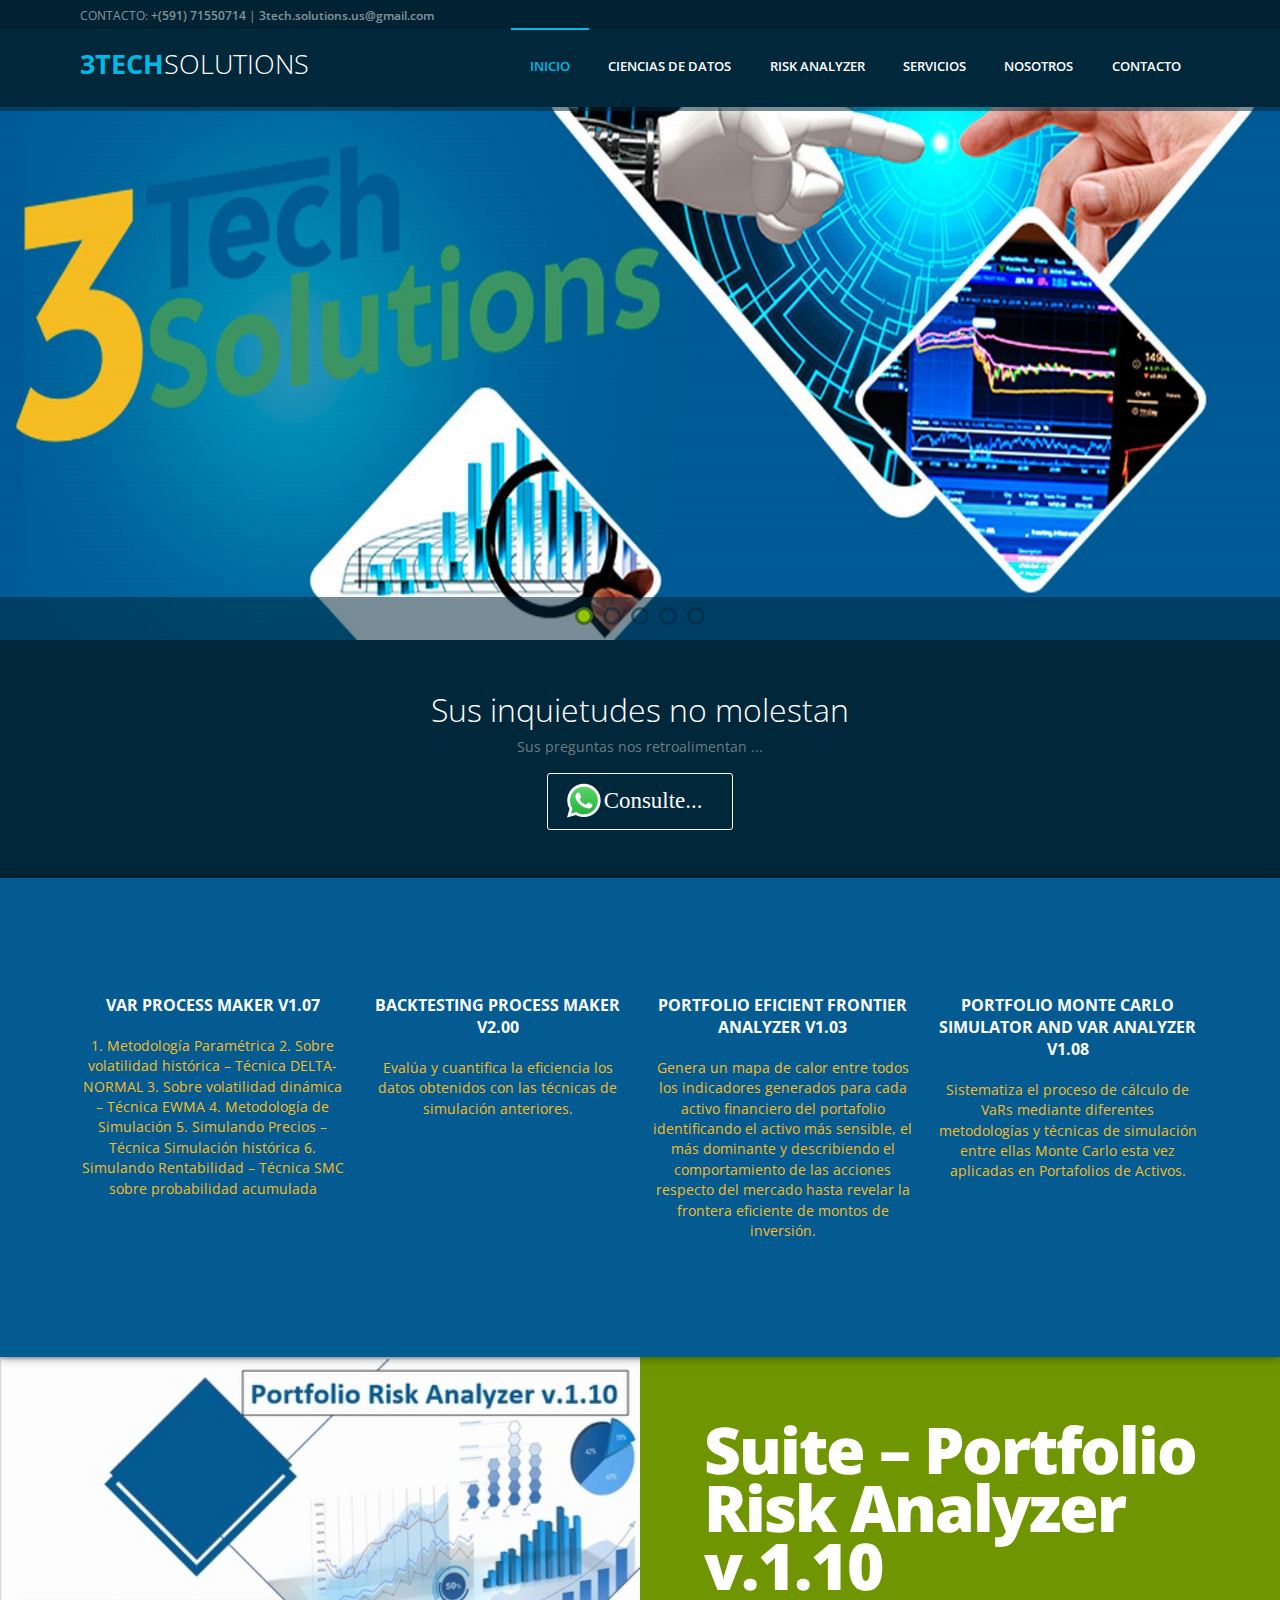
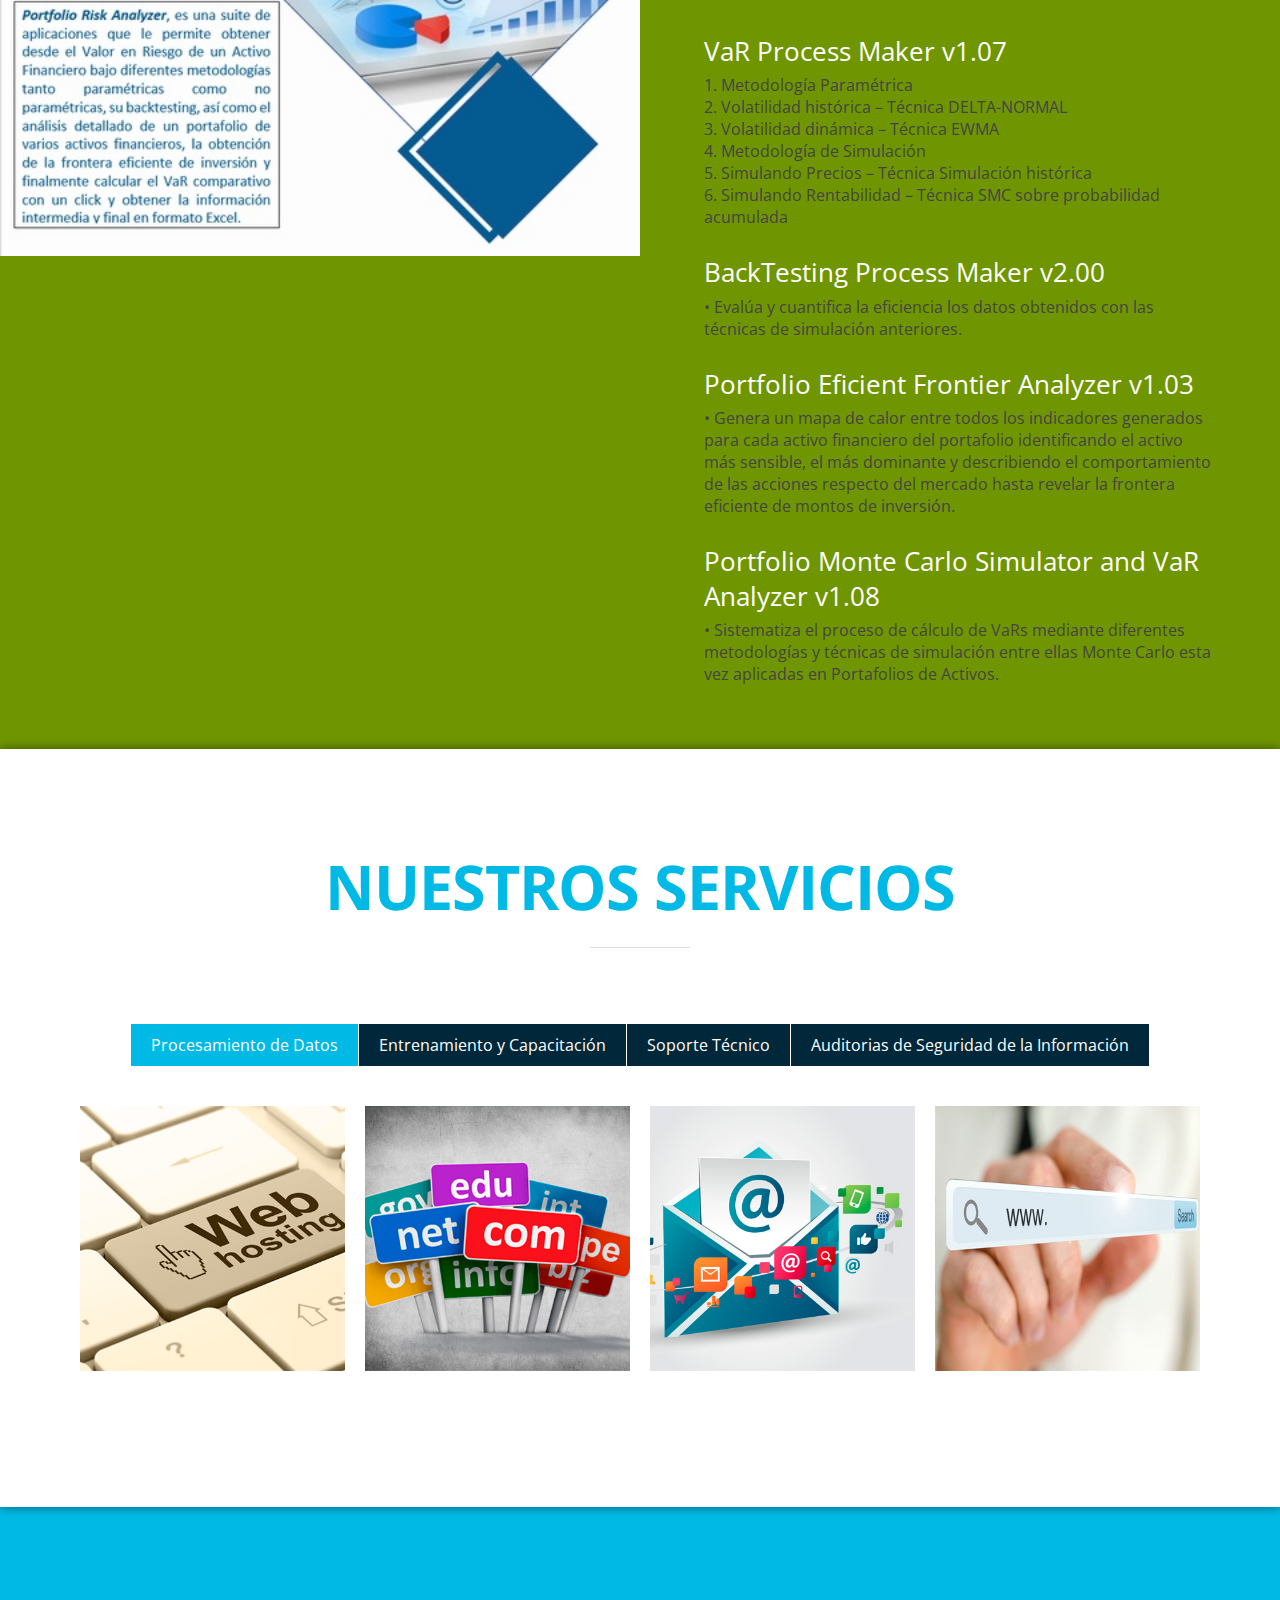
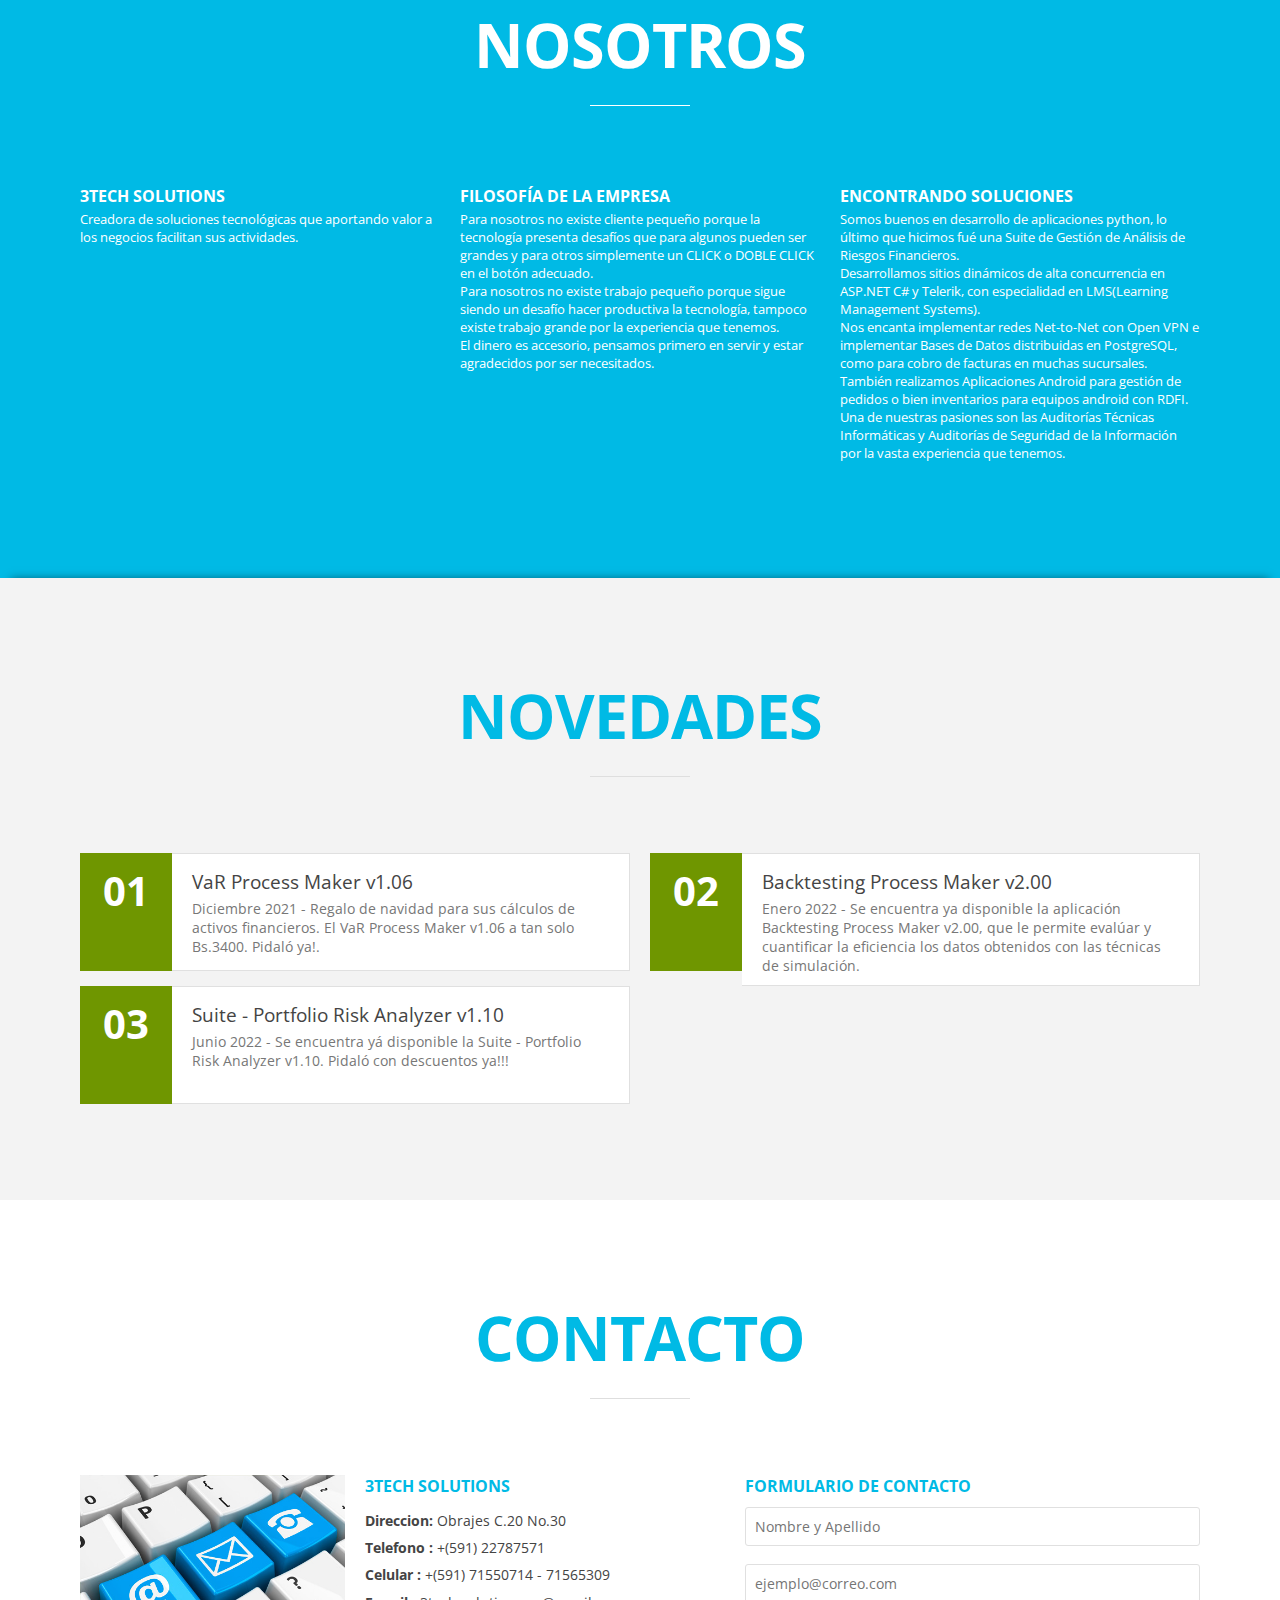
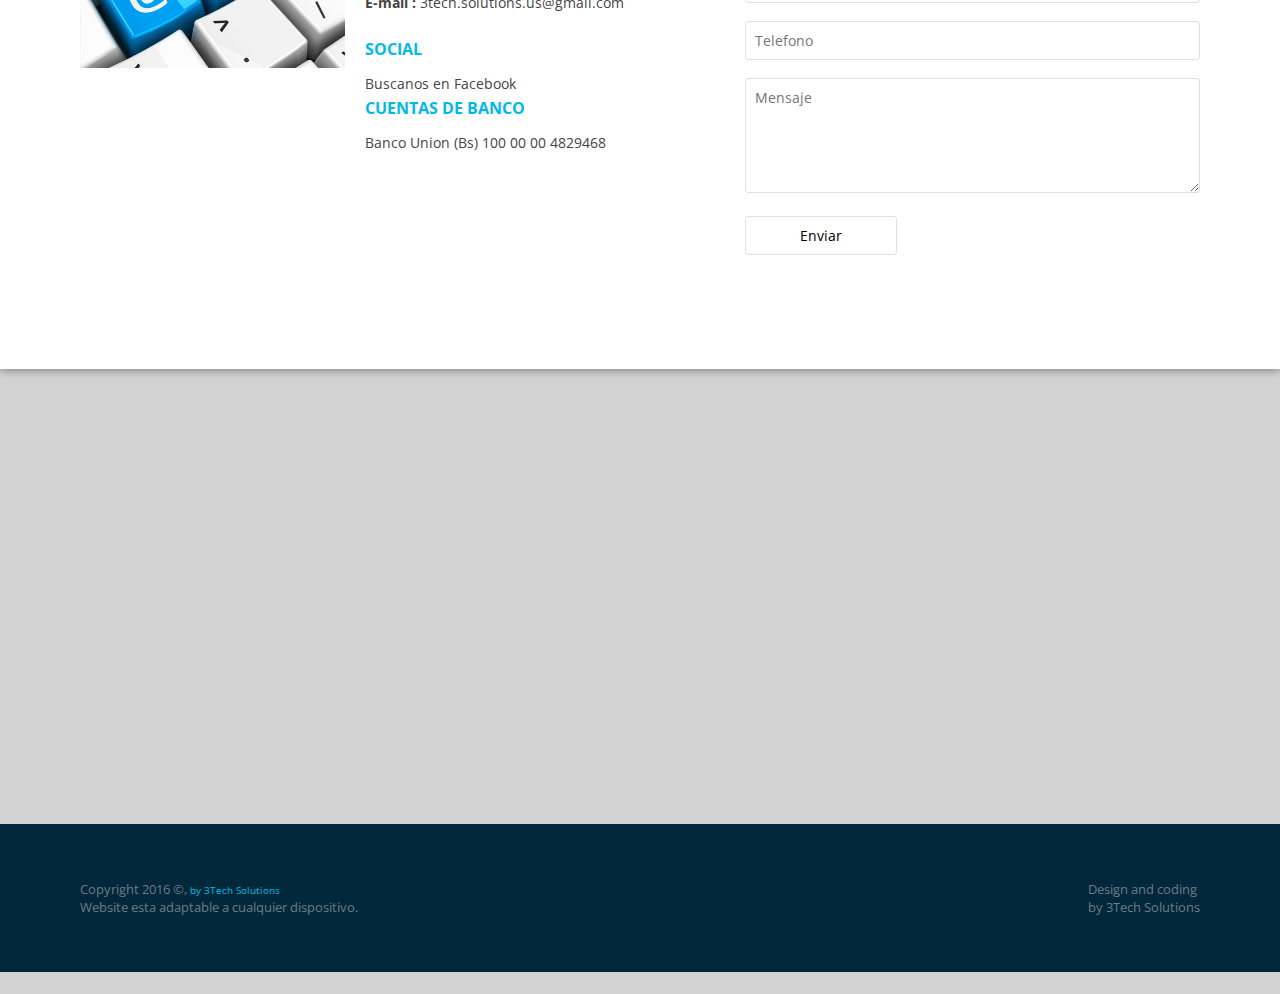
<file: index.html>
<!DOCTYPE html>
<html lang="en-US">

<head><meta http-equiv="Content-Type" content="text/html; charset=utf-8"><meta name="viewport" content="width=device-width, initial-scale=1.0" />
	<title>3TS</title>
	<meta name="Keywords" content="soluciones informaticas, consultorias en desarrollo de software, data sience, redes vpn, linux, inteligencia artificial, sitios web"/><meta name="resource-type" content="document"/><meta name="robots" content="all"/><meta name="author" content="Gerardo Vaca Montellano"/><meta name="distribution" content="Global"/><meta name="classification" content="BolivianServers - Streaming de audio"/><meta http-equiv="Reply-to" content="gvm@bolivianservers.com"/><meta name="Description" content="Hosting y Dominio, Diseño Web, Streaming de Audio, Soporte Técnico de Computadoras, instalación de cámaras de vigilancia. Shopping Neval Oficina Nº 43, 3er anillo entre av. Pirai y radial 19, tel.: 3 57 11 04 - 70860184" />
	<link href="css/components.css" rel="stylesheet" />
	<link href="css/responsee.css" rel="stylesheet" />
	<link href="owl-carousel/owl.carousel.css" rel="stylesheet" />
	<link href="owl-carousel/owl.theme.css" rel="stylesheet" />
	<link href="img/favicon3TS.jpg" rel="shortcut icon" type="image/x-icon"/>
	<link href="css/template-style.css" rel="stylesheet" />
	<link href="http://fonts.googleapis.com/css?family=Open+Sans:400,300,600,700,800&amp;subset=latin,latin-ext" rel="stylesheet" type="text/css" /><script type="text/javascript" src="js/jquery-1.8.3.min.js"></script><script type="text/javascript" src="js/jquery-ui.min.html"></script><script type="text/javascript" src="js/modernizr.html"></script><script type="text/javascript" src="js/responsee.js"></script><script type="text/javascript" src="js/template-scripts.html"></script>
    <!-- custom css file link  -->
    <link href="css/footer-style.css" rel="stylesheet">
</head>
<body class="size-1140">
<header>
<div id="topbar">
<div class="line">
<div class="s-12 m-6 l-6">
<p>CONTACTO: <strong>+(591) 71550714</strong> | <strong>3tech.solutions.us@gmail.com</strong></p>
</div>

<div class="s-12 m-6 l-6">
<div class="social right"> </div>
</div>
</div>
</div>

<nav>
<div class="line">
<div class="s-12 l-2">
    <p class="logo"><strong><font color="#00bae5">3Tech</font></strong>Solutions</p>
</div>

<div class="top-nav s-12 l-10">
<p class="nav-text">Menu</p>

<ul class="right">
	<li class="active-item"><a href="#carousel">Inicio</a></li>
	<li><a href="#features">Ciencias de Datos</a></li>
	<li><a href="#about-us">Risk Analyzer</a></li>
	<li><a href="#our-work">SERvicios</a></li>
	<li><a href="#services">Nosotros</a></li>
	<li><a href="#contact">Contacto</a></li>
</ul>
</div>
</div>
</nav>
</header>

<!-- CAROUSEL -->
<section>
<div id="carousel">
<div class="owl-carousel owl-theme" id="owl-demo">
<div class="item"><img alt="" src="img/1.jpg" />
</div>
    
<div class="item"><img alt="" src="img/4.jpg" />
    <div class="line">
        <div class="text hide-s">
        <div class="line">
        <div class="prev-arrow hide-s hide-m"></div>
        <div class="next-arrow hide-s hide-m"></div>
        </div>
        <h2>Ciencia de Datos e Inteligencia Artificial</h2>
        <p>Aplicados a la Gestión Integral de Riesgos Financieros con Python.
           Análisis de Portafolio de Activos Financieros.
           BackTesting, Frontera Eficiente de Inversión,
           Simulación Monte Carlo de Valor en Riesgo (VaR).
        </p>
        </div>
    </div>
</div>

<div class="item"><img alt="" src="img/5a.jpg" />
    <div class="line">
        <div class="text hide-s">
        <div class="line">
        <div class="prev-arrow hide-s hide-m"></div>
        <div class="next-arrow hide-s hide-m"></div>
        </div>
        <h2>Desarrollo de Sistemas Web</h2>
        <p>Análisis, diseño, programación e implementación (puesta en producción) de sistemas web de alta concurrencia.</p>
        <p>Aseguramiento de Bases de Datos confidenciales.</p>
        </div>
    </div>
</div>

<div class="item"><img alt="" src="img/6a.jpg" />
    <div class="line">
        <div class="text hide-s">
        <div class="line">
        <div class="prev-arrow hide-s hide-m"></div>
        <div class="next-arrow hide-s hide-m"></div>
        </div>
        <h2>Comunicación Unificada</h2>
        <p>Mediante redes VPN Net-to-Net Linux, Telefonía IP, Centrales IP, Contestadora Automática y Mensajeria de Voz, Correo Corporativo y directorios compartidos Microsoft sobre anchos de banda internét mínimos o vía DialUP/Dial on Demand sobre línea telefónica.</p>
        </div>
    </div>
</div>

<div class="item"><img alt="" src="img/7a.jpg" />
    <div class="line">
        <div class="text hide-s">
        <div class="line">
        <div class="prev-arrow hide-s hide-m"></div>
        <div class="next-arrow hide-s hide-m"></div>
        </div>
        <h2>Auditorías de Seguridad de la Información</h2>
        <p>Evaluación del cumplimiento de requisitos de Seguridad de la Información según Normativa ASFI.</p>
        </div>
        </div>
        </div>
    </div>
</div>

<!-- FIRST BLOCK -->
<div id="first-block">
    <div class="line">
    <h1>Sus inquietudes no molestan</h1>
    <p>Sus preguntas nos retroalimentan ...</p>
    <div class="s-12 m-4 l-2 center">
        <a class="white-btn" href="https://api.whatsapp.com/send/?phone=59171550714&text=Hola,%20necesito%20saber%20algo:&app_absent=0">
            <img alt="Pregunte por WhatsApp" src="img/wa_me_consulte.svg">
        </a>
    </div>
    </div>
</div>

<!-- FEATURES -->
<div id="features">
<div class="line">
<div class="margin">
<div class="s-12 m-6 l-3 margin-bottom">
<h2>VaR Process Maker v1.07</h2>

<p>1. Metodología Paramétrica
    2. Sobre volatilidad histórica – Técnica DELTA-NORMAL
    3. Sobre volatilidad dinámica – Técnica EWMA
    4. Metodología de Simulación
    5. Simulando Precios – Técnica Simulación histórica
    6. Simulando Rentabilidad – Técnica SMC sobre probabilidad acumulada</p>
</div>

<div class="s-12 m-6 l-3 margin-bottom">
<h2>BackTesting Process Maker v2.00</h2>

<p>Evalúa y cuantifica la eficiencia los datos obtenidos con las técnicas de simulación anteriores.</p>
</div>

<div class="s-12 m-6 l-3 margin-bottom">
<h2>Portfolio Eficient Frontier Analyzer v1.03</h2>

<p>Genera un mapa de calor entre todos los indicadores generados para cada activo financiero del portafolio identificando el activo más sensible, el más dominante y describiendo el comportamiento de las acciones respecto del mercado hasta revelar la frontera eficiente de montos de inversión.</p>
</div>

<div class="s-12 m-6 l-3 margin-bottom">
<h2>Portfolio Monte Carlo Simulator and VaR Analyzer v1.08</h2>

<p>Sistematiza el proceso de cálculo de VaRs mediante diferentes metodologías y técnicas de simulación entre ellas Monte Carlo esta vez aplicadas en Portafolios de Activos.</p>
</div>
</div>
</div>
</div>

<!-- ABOUT US -->
<div id="about-us">
<div class="s-12 m-12 l-6 media-container"><img alt="" src="img/about22.jpg" /></div>

<article class="s-12 m-12 l-6">
<h2>Suite – Portfolio Risk Analyzer	v.1.10</h2>

<p> <h3>VaR Process Maker 	v1.07</h3>
    1.	Metodología Paramétrica<br>
    2.	     Volatilidad histórica – Técnica DELTA-NORMAL<br>
    3.	     Volatilidad dinámica – Técnica EWMA<br>
    4.	Metodología de Simulación<br>
    5.	     Simulando Precios – Técnica Simulación histórica<br>
    6.	     Simulando Rentabilidad – Técnica SMC sobre probabilidad acumulada	<br><br>
    <h3>BackTesting Process Maker 	v2.00</h3>
    •     Evalúa y cuantifica la eficiencia los datos obtenidos con las técnicas de simulación anteriores.	<br><br>
    <h3>Portfolio Eficient Frontier Analyzer 	v1.03</h3>
    •	     Genera un mapa de calor entre todos los indicadores generados para cada activo financiero del portafolio identificando el activo más sensible, el más dominante y describiendo el comportamiento de las acciones respecto del mercado hasta revelar la frontera eficiente de montos de inversión.	<br><br>
    <h3>Portfolio Monte Carlo Simulator and VaR Analyzer  	v1.08</h3>
    •	    Sistematiza el proceso de cálculo de VaRs mediante diferentes metodologías y técnicas de simulación entre ellas Monte Carlo esta vez aplicadas en Portafolios de Activos.	<br>
    </p>
</article>
</div>

<!-- OUR WORK -->
<div id="our-work">
<div class="line">
<h2 class="section-title">Nuestros Servicios</h2>

<div class="tabs">
<div class="tab-item tab-active"><a class="tab-label active-btn">Procesamiento de Datos</a>

<div class="tab-content">
<div class="margin">
<div class="s-12 m-6 l-3">
<div class="our-work-text">
<h4><a class="our-work-container lightbox margin-bottom">Servicio de Hosting</a></h4>

<p><a class="our-work-container lightbox margin-bottom">R&aacute;pido y confiable. Garantizado. Configuraci&oacute;n f&aacute;cil. Asistencia gratis. Carga r&aacute;pida de p&aacute;ginas &middot; Ancho de banda ilimitado .</a></p>
</div>
<a class="our-work-container lightbox margin-bottom"><img alt="" src="img/hosting1.jpg" /></a></div>

<div class="s-12 m-6 l-3">
<div class="our-work-text">
<h4><a class="our-work-container lightbox margin-bottom">Registro de Dominio</a></h4>

<p><a class="our-work-container lightbox margin-bottom">Registro de dominios gen&eacute;ricos .com, .net, .org, y otros as&iacute; como bolivianos: .bo .com.bo .org.bo al mejor precio.</a></p>
</div>
<a class="our-work-container lightbox margin-bottom"><img alt="" src="img/hosting2.jpg" /></a></div>

<div class="s-12 m-6 l-3">
<div class="our-work-text">
<h4><a class="our-work-container lightbox margin-bottom">Correo ilimitado</a></h4>

<p><a class="our-work-container lightbox margin-bottom">Con su propio dominio le ofrecemos numerosas ventajas. Obtendr&aacute; una direcci&oacute;n de correo electr&oacute;nico con filtro antivirus y antispam. Adem&aacute;s, obtendr&aacute; un webmail r&aacute;pido y correo IMAP y POP3.</a></p>
</div>
<a class="our-work-container lightbox margin-bottom"><img alt="" src="img/hosting3.jpg" /></a></div>

<div class="s-12 m-6 l-3">
<div class="our-work-text">
<h4><a class="our-work-container lightbox margin-bottom">Posicionamiento</a></h4>

<p><a class="our-work-container lightbox margin-bottom">El posicionamiento en buscadores u Optimizaci&oacute;n de motores de b&uacute;squeda es el proceso de mejorar la visibilidad de un sitio web en los resultados org&aacute;nicos de los diferentes buscadores.</a></p>
</div>
<a class="our-work-container lightbox margin-bottom"><img alt="" src="img/hosting4.jpg" /></a></div>
</div>
</div>
</div>

<div class="tab-item"><a class="tab-label">Entrenamiento y Capacitaci&oacute;n</a>

<div class="tab-content">
<div class="margin">
<div class="s-12 m-6 l-3">
<div class="our-work-text">
<h4><a class="our-work-container lightbox margin-bottom">Dise&ntilde;o Web</a></h4>

<p><a class="our-work-container lightbox margin-bottom">Paginas web con dise&ntilde;os acordes a el rubro de su empresa.</a></p>
</div>
<a class="our-work-container lightbox margin-bottom"><img alt="" src="img/web1.jpg" /></a></div>

<div class="s-12 m-6 l-3">
<div class="our-work-text">
<h4><a class="our-work-container lightbox margin-bottom">Responsive</a></h4>

<p><a class="our-work-container lightbox margin-bottom">Paginas adaptables a cualquier dispositivo.</a></p>
</div>
<a class="our-work-container lightbox margin-bottom"><img alt="" src="img/por5.jpg" /></a></div>

<div class="s-12 m-6 l-3">
<div class="our-work-text">
<h4><a class="our-work-container lightbox margin-bottom">Posicionamiento</a></h4>

<p><a class="our-work-container lightbox margin-bottom">Enlazado con los motores de busqueda.</a></p>
</div>
<a class="our-work-container lightbox margin-bottom"><img alt="" src="img/por1.jpg" /></a></div>

<div class="s-12 m-6 l-3">
<div class="our-work-text">
<h4><a class="our-work-container lightbox margin-bottom">Creatividad</a></h4>

<p><a class="our-work-container lightbox margin-bottom">Combinaci&oacute;n de colores con la imagen corporativa de la empresa.</a></p>
</div>
<a class="our-work-container lightbox margin-bottom"><img alt="" src="img/por2.jpg" /></a></div>
</div>
</div>
</div>

<div class="tab-item"><a class="tab-label">Soporte T&eacute;cnico</a>

<div class="tab-content">
<div class="margin">
<div class="s-12 m-6 l-3">
<div class="our-work-text">
<h4><a class="our-work-container lightbox margin-bottom">Streaming de Audio</a></h4>

<p></p>
</div>
<a class="our-work-container lightbox margin-bottom"><img alt="" src="img/s1.jpg" /></a></div>

<div class="s-12 m-6 l-3">
<div class="our-work-text">
<h4><a class="our-work-container lightbox margin-bottom">Streaming de Audio</a></h4>

<p></p>
</div>
<a class="our-work-container lightbox margin-bottom"><img alt="" src="img/s2.jpg" /></a></div>

<div class="s-12 m-6 l-3">
<div class="our-work-text">
<h4><a class="our-work-container lightbox margin-bottom">Streaming de Audio</a></h4>

<p></p>
</div>
<a class="our-work-container lightbox margin-bottom"><img alt="" src="img/s3.jpg" /></a></div>

<div class="s-12 m-6 l-3">
<div class="our-work-text">
<h4><a class="our-work-container lightbox margin-bottom">Streaming de Audio</a></h4>

<p></p>
</div>
<a class="our-work-container lightbox margin-bottom"><img alt="" src="img/s4.jpg" /></a></div>
</div>
</div>
</div>

<div class="tab-item"><a class="tab-label">Auditorias de Seguridad de la Información</a>

<div class="tab-content">
<div class="margin">
<div class="s-12 m-6 l-3">
<div class="our-work-text">
<h4><a class="our-work-container lightbox margin-bottom">Servicio T&eacute;cnico</a></h4>

<p><a class="our-work-container lightbox margin-bottom">Servicio de Mantenimiento preventivo y correctivo de computadoras.</a></p>
</div>
<a class="our-work-container lightbox margin-bottom"><img alt="" src="img/st1.jpg" /></a></div>

<div class="s-12 m-6 l-3">
<div class="our-work-text">
<h4><a class="our-work-container lightbox margin-bottom">Redes</a></h4>

<p><a class="our-work-container lightbox margin-bottom">Cableado estructurados bajo normas.</a></p>
</div>
<a class="our-work-container lightbox margin-bottom"><img alt="" src="img/st2.jpg" /></a></div>

<div class="s-12 m-6 l-3">
<div class="our-work-text">
<h4><a class="our-work-container lightbox margin-bottom">Proyectos Informaticos</a></h4>

<p><a class="our-work-container lightbox margin-bottom">Proyectos de soluciones informaticas.</a></p>
</div>
<a class="our-work-container lightbox margin-bottom"><img alt="" src="img/st3.jpg" /></a></div>

<div class="s-12 m-6 l-3">
<div class="our-work-text">
<h4><a class="our-work-container lightbox margin-bottom">Camaras de Seguridad</a></h4>

<p><a class="our-work-container lightbox margin-bottom">Circuito de camara de seguridad, para ver en computadora y celular.</a></p>
</div>
<a class="our-work-container lightbox margin-bottom"><img alt="" src="img/st4.jpg" /></a></div>
</div>
</div>
</div>
</div>
</div>
</div>

<!-- OUR SERVICES -->
<div id="services">
<div class="line">
<h2 class="section-title">Nosotros</h2>

<div class="margin">
<div class="s-12 m-6 l-4 margin-bottom">
<div class="service-text">
<h3>3Tech Solutions</h3>

<p>Creadora de soluciones tecnológicas que aportando valor a los negocios facilitan sus actividades.</p>
</div>
</div>

<div class="s-12 m-6 l-4 margin-bottom">
<div class="service-text">
<h3>Filosofía de la Empresa</h3>
<p>Para nosotros no existe cliente pequeño porque la tecnología presenta desafíos que para algunos pueden ser grandes y para otros simplemente un CLICK o DOBLE CLICK en el botón adecuado.</p>
<p>Para nosotros no existe trabajo pequeño porque sigue siendo un desafío hacer productiva la tecnología, tampoco existe trabajo grande por la experiencia que tenemos.</p>
<p>El dinero es accesorio, pensamos primero en servir y estar agradecidos por ser necesitados.</p>
</div>
</div>

<div class="s-12 m-12 l-4 margin-bottom">
<div class="service-text">
<h3>Encontrando Soluciones</h3>
<p>Somos buenos en desarrollo de aplicaciones python, lo último que hicimos fué una Suite de Gestión de Análisis de Riesgos Financieros. </p>
<p>Desarrollamos sitios dinámicos de alta concurrencia en ASP.NET C# y Telerik, con especialidad en LMS(Learning Management Systems).</p>
<p>Nos encanta implementar redes Net-to-Net con Open VPN e implementar Bases de Datos distribuidas en PostgreSQL, como para cobro de facturas en muchas sucursales.</p>
<p>También realizamos Aplicaciones Android para gestión de pedidos o bien inventarios para equipos android con RDFI.</p>
<p>Una de nuestras pasiones son las Auditorías Técnicas Informáticas y Auditorías de Seguridad de la Información por la vasta experiencia que tenemos.</p>
</div>
</div>
</div>
</div>
</div>

<!-- LATEST NEWS -->
<div id="latest-news">
<div class="line">
<h2 class="section-title">Novedades</h2>
<div class="margin">

<div class="s-12 m-6 l-6">
<div class="s-12 l-2">
<div class="news-date">
<p class="day">01</p>
<p class="month"></p>
<p class="year"></p>
</div>
</div>
<div class="s-12 l-10">
<div class="news-text">
<h4>VaR Process Maker v1.06</h4>
<p>Diciembre 2021 - Regalo de navidad para sus cálculos de activos financieros. El VaR Process Maker v1.06 a tan solo Bs.3400. Pidaló ya!.</p>
</div>
</div>
</div>

<div class="s-12 m-6 l-6">
    <div class="s-12 l-2">
    <div class="news-date">
    <p class="day">02</p>
    <p class="month"></p>
    <p class="year"></p>
    </div>
    </div>
    <div class="s-12 l-10">
    <div class="news-text">
    <h4>Backtesting Process Maker v2.00</h4>
    <p>Enero 2022 - Se encuentra ya disponible la aplicación Backtesting Process Maker v2.00, que le permite evalúar y cuantificar la eficiencia los datos obtenidos con las técnicas de simulación.</p>
</div>
</div>
</div>
</div>

<div class="margin">
<div class="s-12 m-6 l-6">
<div class="s-12 l-2">
<div class="news-date">
<p class="day">03</p>
<p class="month"></p>
<p class="year"></p>
</div>
</div>
<div class="s-12 l-10">
<div class="news-text">
<h4>Suite - Portfolio Risk Analyzer v1.10</h4>
<p>Junio 2022 - Se encuentra yá disponible la Suite - Portfolio Risk Analyzer v1.10. Pidaló con descuentos ya!!!</p>
</div>
</div>
</div>
</div>

</div>
</div>

<!-- CONTACT -->
<div id="contact">
<div class="line">
<h2 class="section-title">Contacto</h2>

<div class="margin">
<div class="s-12 m-12 l-3 hide-m hide-s margin-bottom right-align"><img alt="" src="img/contact.jpg" /></div>

<div class="s-12 m-12 l-4 margin-bottom right-align">
    <h3>3Tech Solutions</h3>
    <address>
        <p><strong>Direccion:</strong> Obrajes C.20 No.30</p>
        <p><strong>Telefono :</strong> +(591) 22787571</p>
        <p><strong>Celular :</strong> +(591) 71550714 - 71565309</p>
        <p><strong>E-mail :</strong> 3tech.solutions.us@gmail.com</p>
    </address>
    &nbsp;
    <h3>Social</h3>
    <p><a href="https://www.facebook.com/3Tech-Solutions-100887255371066">Buscanos en Facebook</a></p>
    <h3>Cuentas de Banco</h3>
    <p>Banco Union (Bs) 100 00 00 4829468</p>
    <p class="margin-bottom"></p>
</div>

<div class="s-12 m-12 l-5">
<h3>Formulario de Contacto</h3>
<form action="#" class="customform" method="post">
<div class="s-12"><input id="nombre" name="nombre" placeholder="Nombre y Apellido" required="" type="text" /></div>
<div class="s-12"><input id="email" name="email" placeholder="ejemplo@correo.com" required="" type="email" /></div>
<div class="s-12"><input id="telefono" name="telefono" placeholder="Telefono" required="" type="number" /></div>
<div class="s-12"><textarea id="mensaje" name="mensaje" placeholder="Mensaje" required="" rows="5"></textarea></div>
<div class="s-12 m-12 l-4"><input id="submit" name="submit" type="submit" value="Enviar" /></div>
</form>
</div>
</div>
</div>
</div>

<!-- MAP -->
<div id="map-block">
    <iframe src="https://www.google.com/maps/d/embed?mid=1ksnTxIU3NmG3HgSMrROlodkvQgP93NwY&amp;z=15" width="100%" height="450" frameborder="0" style="border:0" ></iframe>
</div>
</section>

<!-- FOOTER -->
<footer>
<div class="line">
<div class="s-12 l-6">
<p>Copyright 2016 &copy;, <a href="index.html" target="_blank"><font color="#00bae5">by 3Tech Solutions</font></a></p>
<p>Website esta adaptable a cualquier dispositivo.</p>
</div>

<div class="s-12 l-6"><a class="right" title="Responsee - lightweight responsive framework">Design and coding<br />
by 3Tech Solutions</a></div>
</div>
</footer>
<script type="text/javascript" src="owl-carousel/owl.carousel.js"></script>
<script type="text/javascript">
    jQuery(document).ready(function($) {
        var theme_slider = $("#owl-demo");
        $("#owl-demo").owlCarousel({
            navigation: false,
            slideSpeed: 300,
            paginationSpeed: 400,
            autoPlay: 6000,
            addClassActive: true,
            // transitionStyle: "fade",
            singleItem: true
        });
        $("#owl-demo2").owlCarousel({
            slideSpeed: 300,
            autoPlay: true,
            navigation: true,
            navigationText: ["&#xf007","&#xf006"],
            pagination: false,
            singleItem: true
        });

        // Custom Navigation Events
        $(".next-arrow").click(function() {
            theme_slider.trigger('owl.next');
        })
        $(".prev-arrow").click(function() {
            theme_slider.trigger('owl.prev');
        })     
    }); 
</script>

<p>&nbsp;</p>
</body>
</html>
</file>
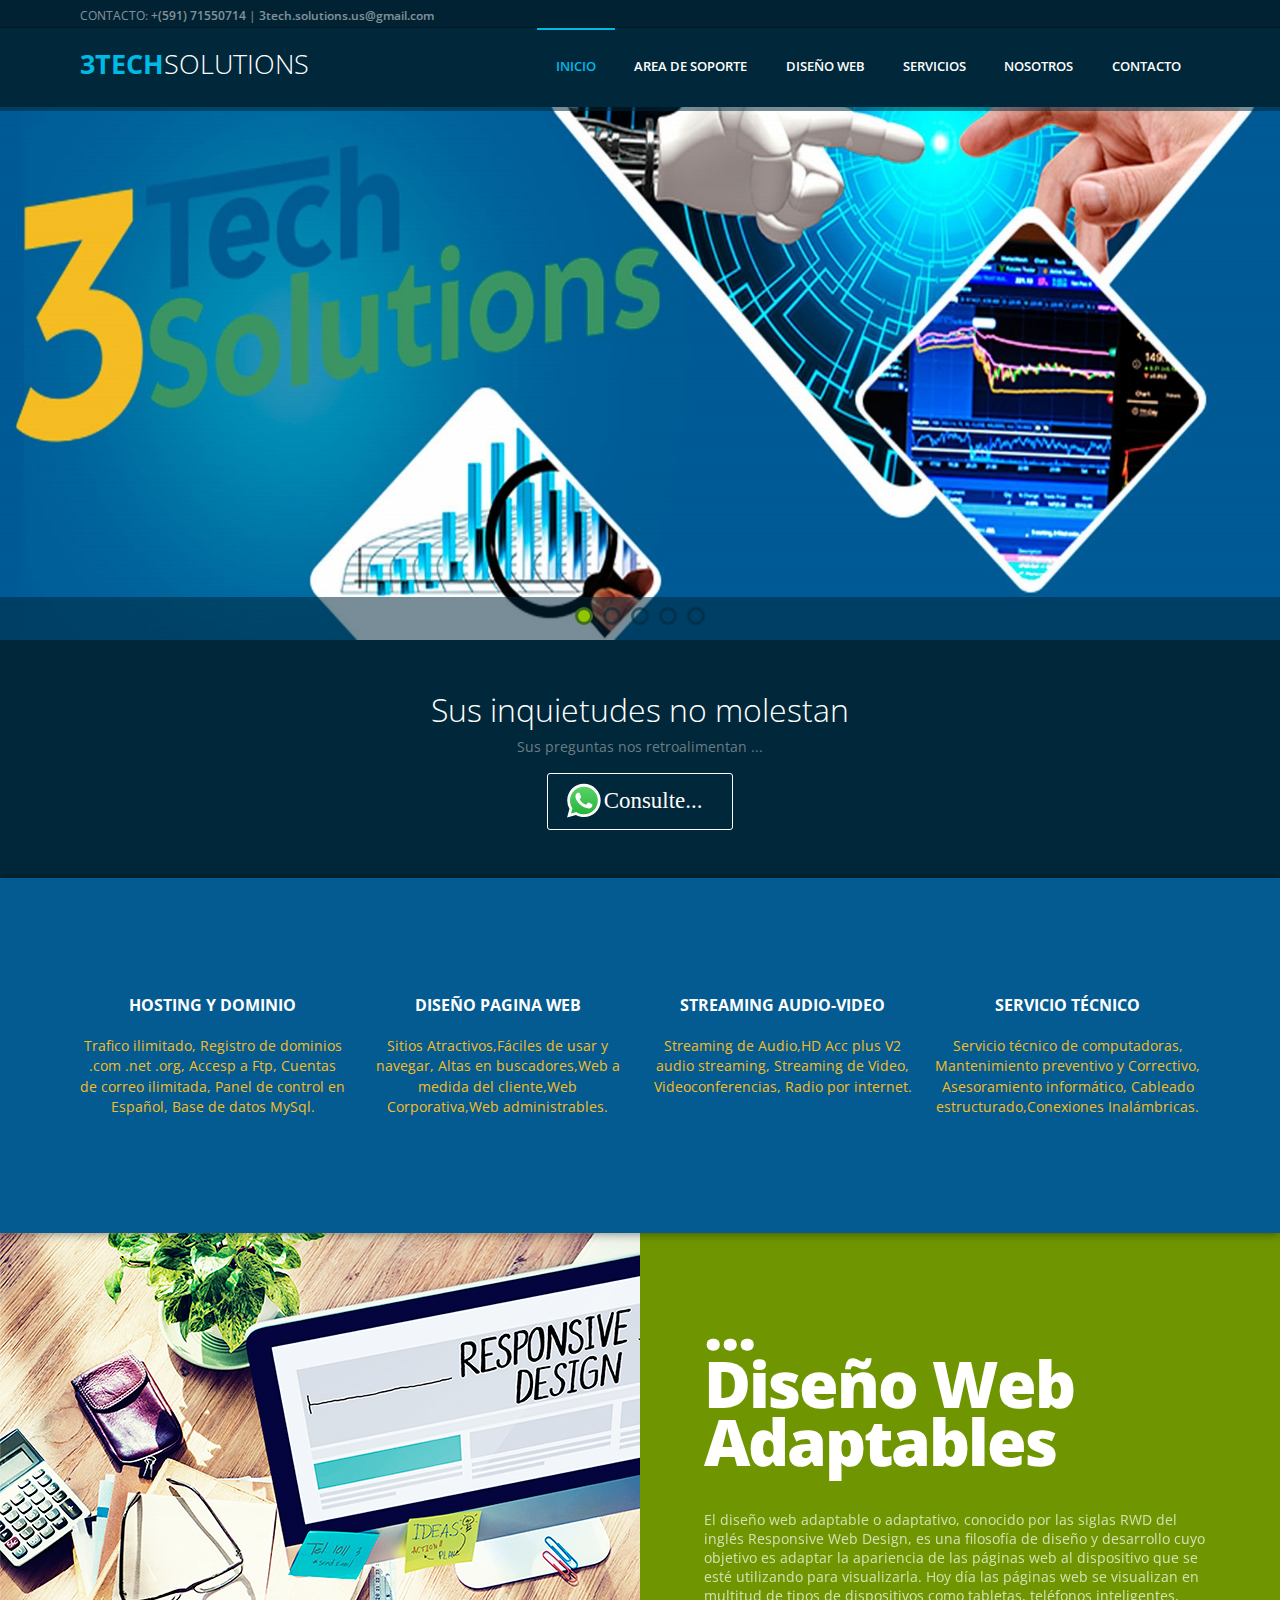
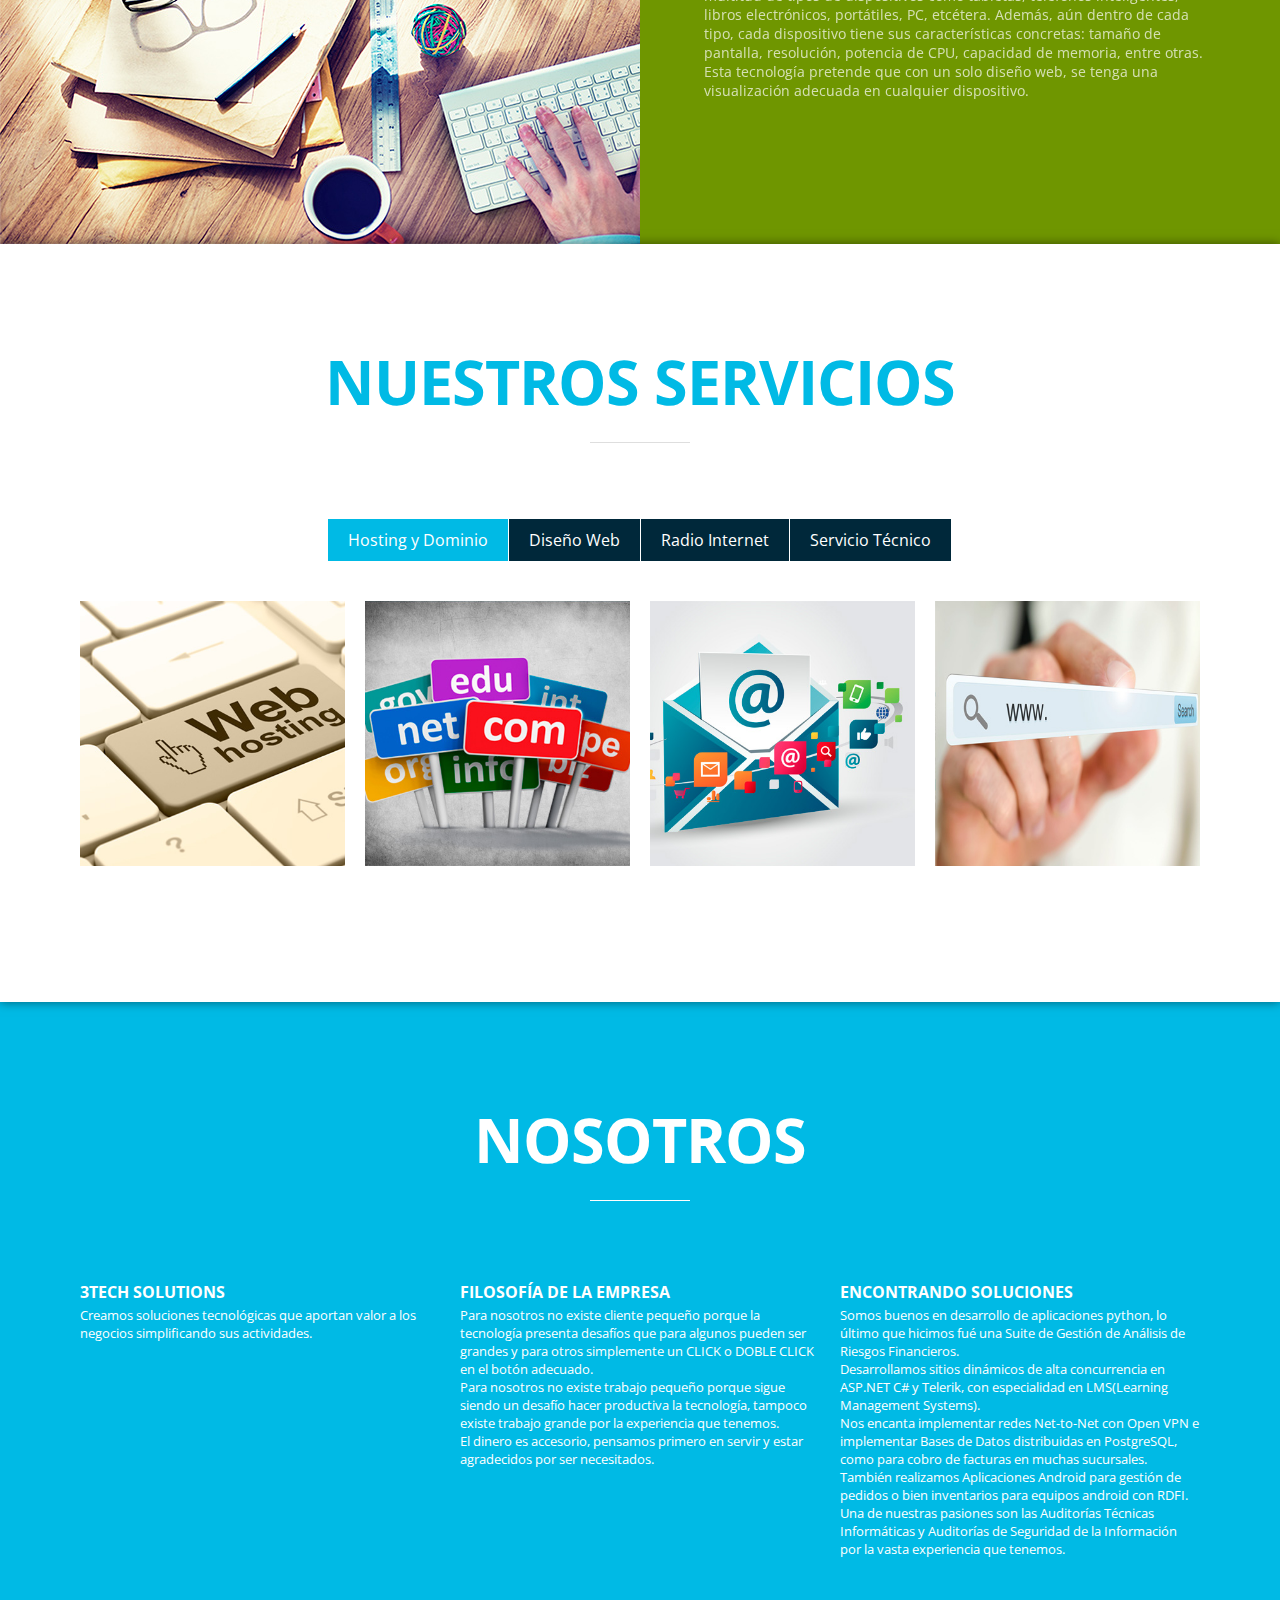
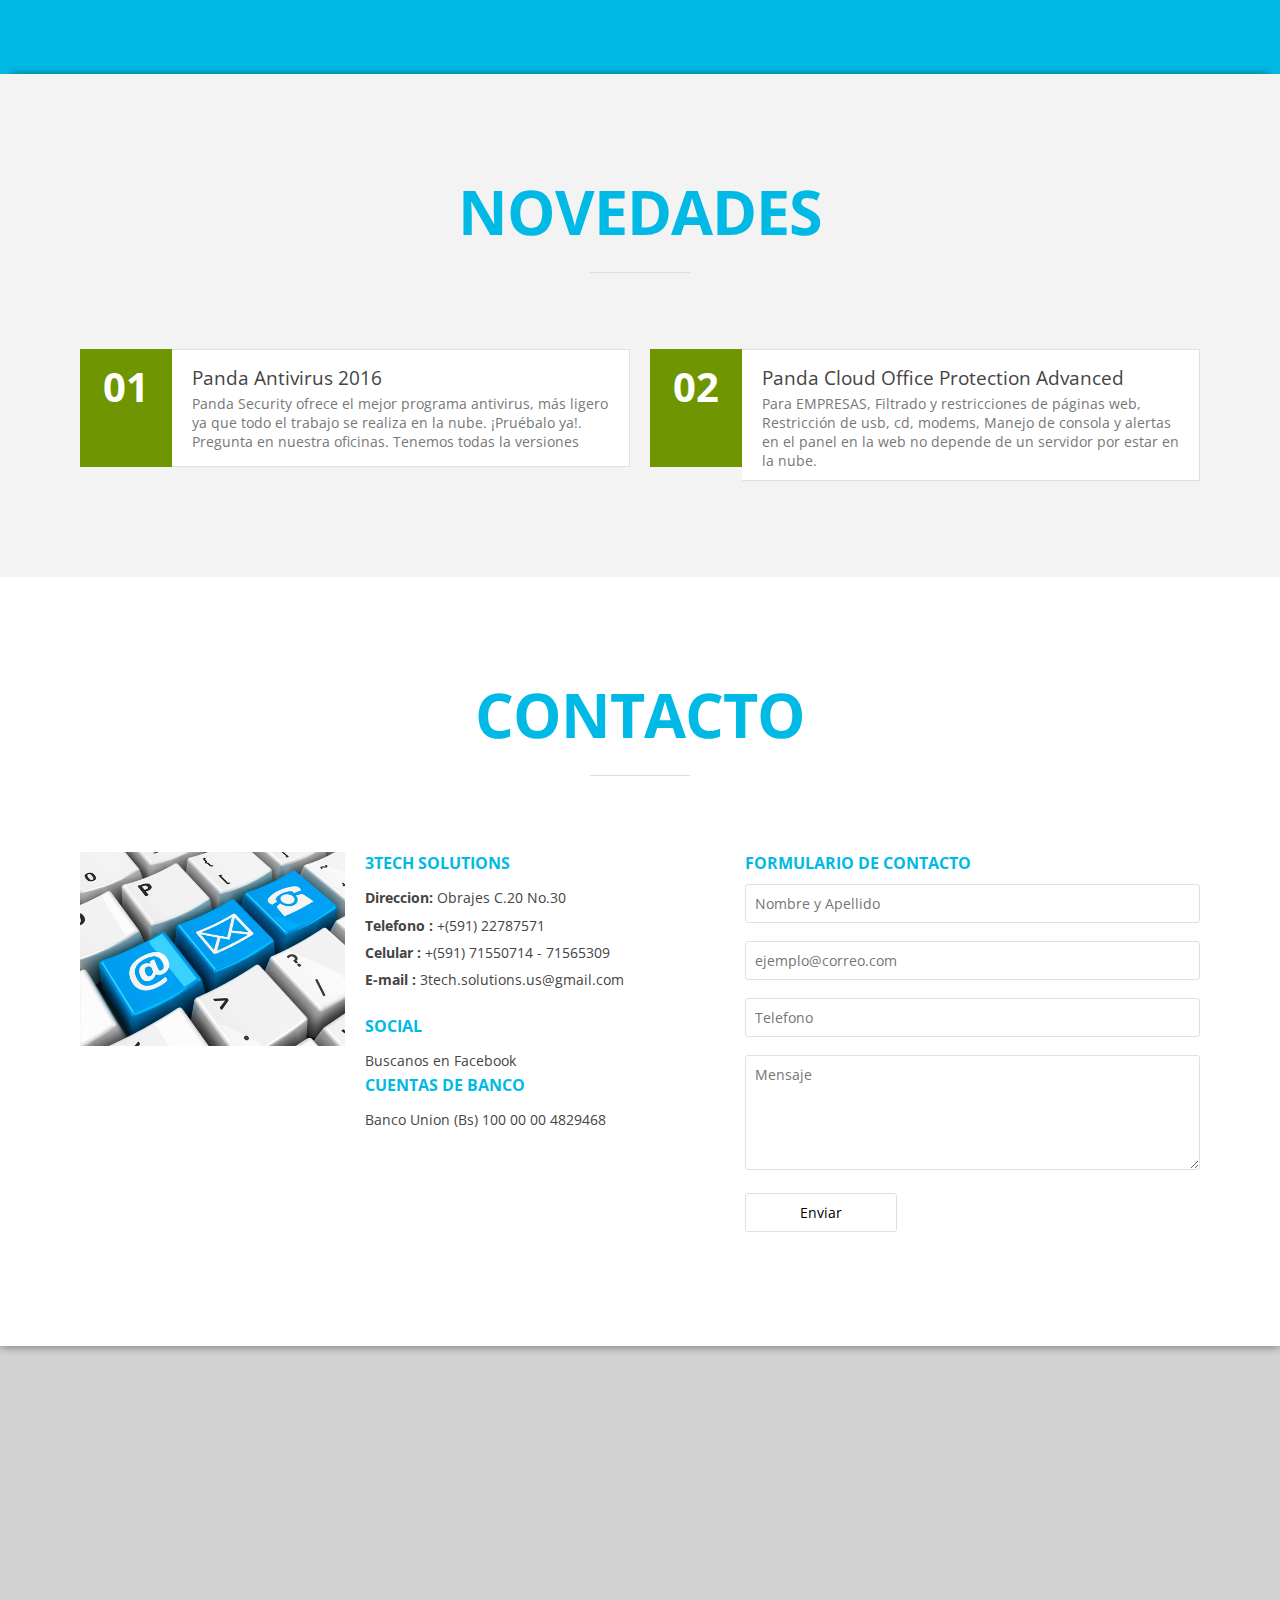
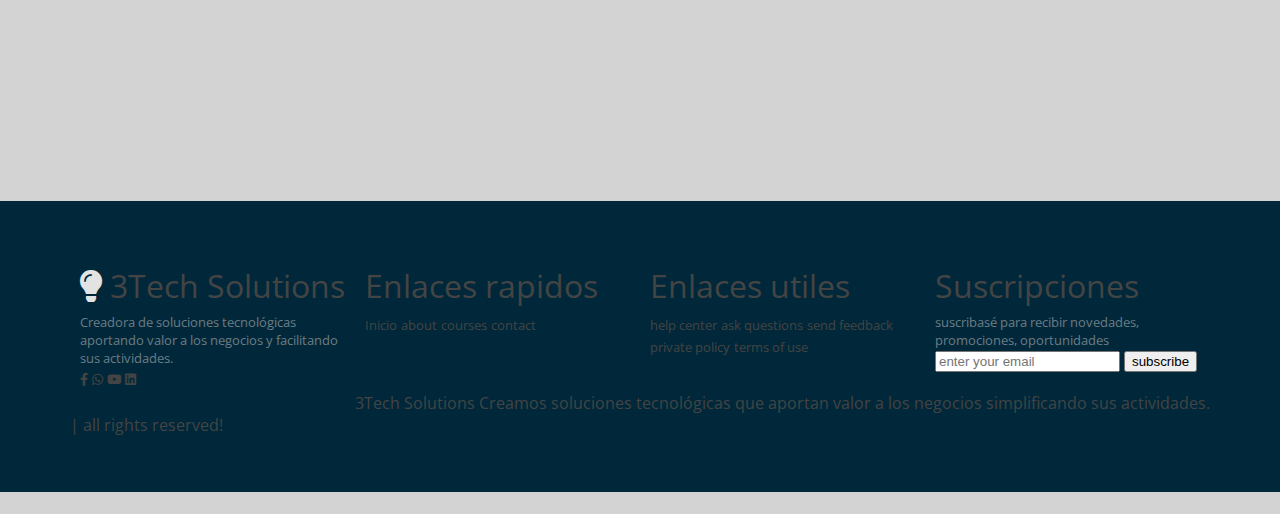
<file: index2.html>
<!DOCTYPE html>
<html lang="en-US">

<head><meta http-equiv="Content-Type" content="text/html; charset=utf-8"><meta name="viewport" content="width=device-width, initial-scale=1.0" />
	<title>::.. 3Tech Solutions ..::</title>
	<meta name="Keywords" content="soluciones informaticas, consultorias en desarrollo de software, data sience, redes vpn, linux, inteligencia artificial, sitios web"/><meta name="resource-type" content="document"/><meta name="robots" content="all"/><meta name="author" content="Gerardo Vaca Montellano"/><meta name="distribution" content="Global"/><meta name="classification" content="BolivianServers - Streaming de audio"/><meta http-equiv="Reply-to" content="gvm@bolivianservers.com"/><meta name="Description" content="Hosting y Dominio, Diseño Web, Streaming de Audio, Soporte Técnico de Computadoras, instalación de cámaras de vigilancia. Shopping Neval Oficina Nº 43, 3er anillo entre av. Pirai y radial 19, tel.: 3 57 11 04 - 70860184" />
    <!-- font awesome cdn link  -->
    <link rel="stylesheet" href="https://cdnjs.cloudflare.com/ajax/libs/font-awesome/5.15.4/css/all.min.css">    
	
    <link href="css/components.css" rel="stylesheet" />
	<link href="css/responsee.css" rel="stylesheet" />
	<link href="owl-carousel/owl.carousel.css" rel="stylesheet" />
	<link href="owl-carousel/owl.theme.css" rel="stylesheet" />
	<link href="img/favicon3TS.jpg" rel="shortcut icon" type="image/x-icon"/>
	<link href="css/template-style.css" rel="stylesheet" />
	<link href="http://fonts.googleapis.com/css?family=Open+Sans:400,300,600,700,800&amp;subset=latin,latin-ext" rel="stylesheet" type="text/css" /><script type="text/javascript" src="js/jquery-1.8.3.min.js"></script><script type="text/javascript" src="js/jquery-ui.min.html"></script><script type="text/javascript" src="js/modernizr.html"></script><script type="text/javascript" src="js/responsee.js"></script><script type="text/javascript" src="js/template-scripts.html"></script>
    <!-- custom css file link  -->
    <link href="css/footer-style.css" rel="stylesheet">
</head>
<body class="size-1140">
<header>
<div id="topbar">
<div class="line">
<div class="s-12 m-6 l-6">
<p>CONTACTO: <strong>+(591) 71550714</strong> | <strong>3tech.solutions.us@gmail.com</strong></p>
</div>

<div class="s-12 m-6 l-6">
<div class="social right"> </div>
</div>
</div>
</div>

<nav>
<div class="line">
<div class="s-12 l-2">
<p class="logo"><strong><font color="#00bae5">3Tech</font></strong>Solutions</p>
</div>

<div class="top-nav s-12 l-10">
<p class="nav-text">Menu</p>

<ul class="right">
	<li class="active-item"><a href="#carousel">Inicio</a></li>
	<li><a href="#features">Area de Soporte</a></li>
	<li><a href="#about-us">Dise&ntilde;o Web</a></li>
	<li><a href="#our-work">SERvicios</a></li>
	<li><a href="#services">Nosotros</a></li>
	<li><a href="#contact">Contacto</a></li>
</ul>
</div>
</div>
</nav>
</header>

<!-- CAROUSEL -->
<section>
<div id="carousel">
<div class="owl-carousel owl-theme" id="owl-demo">
<div class="item"><img alt="" src="img/1.jpg" />
</div>
    
<div class="item"><img alt="" src="img/4.jpg" />
    <div class="line">
        <div class="text hide-s">
        <div class="line">
        <div class="prev-arrow hide-s hide-m"></div>
        <div class="next-arrow hide-s hide-m"></div>
        </div>
        <h2>Ciencia de Datos e Inteligencia Artificial</h2>
        <p>Aplicados a la Gestión Integral de Riesgos Financieros con Python.
           Análisis de Portafolio de Activos Financieros.
           BackTesting, Frontera Eficiente de Inversión,
           Simulación Monte Carlo de Valor en Riesgo (VaR).
        </p>
        </div>
    </div>
</div>

<div class="item"><img alt="" src="img/5a.jpg" />
    <div class="line">
        <div class="text hide-s">
        <div class="line">
        <div class="prev-arrow hide-s hide-m"></div>
        <div class="next-arrow hide-s hide-m"></div>
        </div>
        <h2>Desarrollo de Sistemas Web</h2>
        <p>Análisis, diseño, programación e implementación (puesta en producción) de sistemas web de alta concurrencia.</p>
        <p>Aseguramiento de Bases de Datos confidenciales.</p>
        </div>
    </div>
</div>

<div class="item"><img alt="" src="img/6a.jpg" />
    <div class="line">
        <div class="text hide-s">
        <div class="line">
        <div class="prev-arrow hide-s hide-m"></div>
        <div class="next-arrow hide-s hide-m"></div>
        </div>
        <h2>Comunicación Unificada</h2>
        <p>Mediante redes VPN Net-to-Net Linux, Telefonía IP, Centrales IP, Contestadora Automática y Mensajeria de Voz, Correo Corporativo y directorios compartidos Microsoft sobre anchos de banda internét mínimos o vía DialUP/Dial on Demand sobre línea telefónica.</p>
        </div>
    </div>
</div>

<div class="item"><img alt="" src="img/1.jpg" />
    <div class="line">
        <div class="text hide-s">
        <div class="line">
        <div class="prev-arrow hide-s hide-m"></div>
        <div class="next-arrow hide-s hide-m"></div>
        </div>
        <h2>Auditorías de Seguridad de la Información</h2>
        <p>Evaluación del cumplimiento de requisitos de Seguridad de la Información según Normativa ASFI.</p>
        </div>
        </div>
        </div>
    </div>
</div>

<!-- FIRST BLOCK -->
<div id="first-block">
    <div class="line">
    <h1>Sus inquietudes no molestan</h1>
    <p>Sus preguntas nos retroalimentan ...</p>
    <div class="s-12 m-4 l-2 center">
        <a class="white-btn" href="https://api.whatsapp.com/send/?phone=59171550714&text=Hola,%20necesito%20saber%20algo:&app_absent=0">
            <img alt="Pregunte por WhatsApp" src="img/wa_me_consulte.svg">
        </a>
    </div>
    </div>
</div>

<!-- FEATURES -->
<div id="features">
<div class="line">
<div class="margin">
<div class="s-12 m-6 l-3 margin-bottom">
<h2>Hosting y Dominio</h2>

<p>Trafico ilimitado, Registro de dominios .com .net .org, Accesp a Ftp, Cuentas de correo ilimitada, Panel de control en Espa&ntilde;ol, Base de datos MySql.</p>
</div>

<div class="s-12 m-6 l-3 margin-bottom">
<h2>Dise&ntilde;o pagina Web</h2>

<p>Sitios Atractivos,F&aacute;ciles de usar y navegar, Altas en buscadores,Web a medida del cliente,Web Corporativa,Web administrables.</p>
</div>

<div class="s-12 m-6 l-3 margin-bottom">
<h2>Streaming Audio-Video</h2>

<p>Streaming de Audio,HD Acc plus V2 audio streaming, Streaming de Video, Videoconferencias, Radio por internet.</p>
</div>

<div class="s-12 m-6 l-3 margin-bottom">
<h2>Servicio T&eacute;cnico</h2>

<p>Servicio t&eacute;cnico de computadoras, Mantenimiento preventivo y Correctivo, Asesoramiento inform&aacute;tico, Cableado estructurado,Conexiones Inal&aacute;mbricas.</p>
</div>
</div>
</div>
</div>

<!-- ABOUT US -->
<div id="about-us">
<div class="s-12 m-12 l-6 media-container"><img alt="" src="img/about.jpg" /></div>

<article class="s-12 m-12 l-6">
<h2>...<br />
Dise&ntilde;o Web<br />
Adaptables</h2>

<p>El dise&ntilde;o web adaptable o adaptativo, conocido por las siglas RWD del ingl&eacute;s Responsive Web Design, es una filosof&iacute;a de dise&ntilde;o y desarrollo cuyo objetivo es adaptar la apariencia de las p&aacute;ginas web al dispositivo que se est&eacute; utilizando para visualizarla. Hoy d&iacute;a las p&aacute;ginas web se visualizan en multitud de tipos de dispositivos como tabletas, tel&eacute;fonos inteligentes, libros electr&oacute;nicos, port&aacute;tiles, PC, etc&eacute;tera. Adem&aacute;s, a&uacute;n dentro de cada tipo, cada dispositivo tiene sus caracter&iacute;sticas concretas: tama&ntilde;o de pantalla, resoluci&oacute;n, potencia de CPU, capacidad de memoria, entre otras. Esta tecnolog&iacute;a pretende que con un solo dise&ntilde;o web, se tenga una visualizaci&oacute;n adecuada en cualquier dispositivo.</p>
</article>
</div>

<!-- OUR WORK -->
<div id="our-work">
<div class="line">
<h2 class="section-title">Nuestros Servicios</h2>

<div class="tabs">
<div class="tab-item tab-active"><a class="tab-label active-btn">Hosting y Dominio</a>

<div class="tab-content">
<div class="margin">
<div class="s-12 m-6 l-3">
<div class="our-work-text">
<h4><a class="our-work-container lightbox margin-bottom">Servicio de Hosting</a></h4>

<p><a class="our-work-container lightbox margin-bottom">R&aacute;pido y confiable. Garantizado. Configuraci&oacute;n f&aacute;cil. Asistencia gratis. Carga r&aacute;pida de p&aacute;ginas &middot; Ancho de banda ilimitado .</a></p>
</div>
<a class="our-work-container lightbox margin-bottom"><img alt="" src="img/hosting1.jpg" /></a></div>

<div class="s-12 m-6 l-3">
<div class="our-work-text">
<h4><a class="our-work-container lightbox margin-bottom">Registro de Dominio</a></h4>

<p><a class="our-work-container lightbox margin-bottom">Registro de dominios gen&eacute;ricos .com, .net, .org, y otros as&iacute; como bolivianos: .bo .com.bo .org.bo al mejor precio.</a></p>
</div>
<a class="our-work-container lightbox margin-bottom"><img alt="" src="img/hosting2.jpg" /></a></div>

<div class="s-12 m-6 l-3">
<div class="our-work-text">
<h4><a class="our-work-container lightbox margin-bottom">Correo ilimitado</a></h4>

<p><a class="our-work-container lightbox margin-bottom">Con su propio dominio le ofrecemos numerosas ventajas. Obtendr&aacute; una direcci&oacute;n de correo electr&oacute;nico con filtro antivirus y antispam. Adem&aacute;s, obtendr&aacute; un webmail r&aacute;pido y correo IMAP y POP3.</a></p>
</div>
<a class="our-work-container lightbox margin-bottom"><img alt="" src="img/hosting3.jpg" /></a></div>

<div class="s-12 m-6 l-3">
<div class="our-work-text">
<h4><a class="our-work-container lightbox margin-bottom">Posicionamiento</a></h4>

<p><a class="our-work-container lightbox margin-bottom">El posicionamiento en buscadores u Optimizaci&oacute;n de motores de b&uacute;squeda es el proceso de mejorar la visibilidad de un sitio web en los resultados org&aacute;nicos de los diferentes buscadores.</a></p>
</div>
<a class="our-work-container lightbox margin-bottom"><img alt="" src="img/hosting4.jpg" /></a></div>
</div>
</div>
</div>

<div class="tab-item"><a class="tab-label">Dise&ntilde;o Web</a>

<div class="tab-content">
<div class="margin">
<div class="s-12 m-6 l-3">
<div class="our-work-text">
<h4><a class="our-work-container lightbox margin-bottom">Dise&ntilde;o Web</a></h4>

<p><a class="our-work-container lightbox margin-bottom">Paginas web con dise&ntilde;os acordes a el rubro de su empresa.</a></p>
</div>
<a class="our-work-container lightbox margin-bottom"><img alt="" src="img/web1.jpg" /></a></div>

<div class="s-12 m-6 l-3">
<div class="our-work-text">
<h4><a class="our-work-container lightbox margin-bottom">Responsive</a></h4>

<p><a class="our-work-container lightbox margin-bottom">Paginas adaptables a cualquier dispositivo.</a></p>
</div>
<a class="our-work-container lightbox margin-bottom"><img alt="" src="img/por5.jpg" /></a></div>

<div class="s-12 m-6 l-3">
<div class="our-work-text">
<h4><a class="our-work-container lightbox margin-bottom">Posicionamiento</a></h4>

<p><a class="our-work-container lightbox margin-bottom">Enlazado con los motores de busqueda.</a></p>
</div>
<a class="our-work-container lightbox margin-bottom"><img alt="" src="img/por1.jpg" /></a></div>

<div class="s-12 m-6 l-3">
<div class="our-work-text">
<h4><a class="our-work-container lightbox margin-bottom">Creatividad</a></h4>

<p><a class="our-work-container lightbox margin-bottom">Combinaci&oacute;n de colores con la imagen corporativa de la empresa.</a></p>
</div>
<a class="our-work-container lightbox margin-bottom"><img alt="" src="img/por2.jpg" /></a></div>
</div>
</div>
</div>

<div class="tab-item"><a class="tab-label">Radio Internet</a>

<div class="tab-content">
<div class="margin">
<div class="s-12 m-6 l-3">
<div class="our-work-text">
<h4><a class="our-work-container lightbox margin-bottom">Streaming de Audio</a></h4>

<p></p>
</div>
<a class="our-work-container lightbox margin-bottom"><img alt="" src="img/s1.jpg" /></a></div>

<div class="s-12 m-6 l-3">
<div class="our-work-text">
<h4><a class="our-work-container lightbox margin-bottom">Streaming de Audio</a></h4>

<p></p>
</div>
<a class="our-work-container lightbox margin-bottom"><img alt="" src="img/s2.jpg" /></a></div>

<div class="s-12 m-6 l-3">
<div class="our-work-text">
<h4><a class="our-work-container lightbox margin-bottom">Streaming de Audio</a></h4>

<p></p>
</div>
<a class="our-work-container lightbox margin-bottom"><img alt="" src="img/s3.jpg" /></a></div>

<div class="s-12 m-6 l-3">
<div class="our-work-text">
<h4><a class="our-work-container lightbox margin-bottom">Streaming de Audio</a></h4>

<p></p>
</div>
<a class="our-work-container lightbox margin-bottom"><img alt="" src="img/s4.jpg" /></a></div>
</div>
</div>
</div>

<div class="tab-item"><a class="tab-label">Servicio T&eacute;cnico</a>

<div class="tab-content">
<div class="margin">
<div class="s-12 m-6 l-3">
<div class="our-work-text">
<h4><a class="our-work-container lightbox margin-bottom">Servicio T&eacute;cnico</a></h4>

<p><a class="our-work-container lightbox margin-bottom">Servicio de Mantenimiento preventivo y correctivo de computadoras.</a></p>
</div>
<a class="our-work-container lightbox margin-bottom"><img alt="" src="img/st1.jpg" /></a></div>

<div class="s-12 m-6 l-3">
<div class="our-work-text">
<h4><a class="our-work-container lightbox margin-bottom">Redes</a></h4>

<p><a class="our-work-container lightbox margin-bottom">Cableado estructurados bajo normas.</a></p>
</div>
<a class="our-work-container lightbox margin-bottom"><img alt="" src="img/st2.jpg" /></a></div>

<div class="s-12 m-6 l-3">
<div class="our-work-text">
<h4><a class="our-work-container lightbox margin-bottom">Proyectos Informaticos</a></h4>

<p><a class="our-work-container lightbox margin-bottom">Proyectos de soluciones informaticas.</a></p>
</div>
<a class="our-work-container lightbox margin-bottom"><img alt="" src="img/st3.jpg" /></a></div>

<div class="s-12 m-6 l-3">
<div class="our-work-text">
<h4><a class="our-work-container lightbox margin-bottom">Camaras de Seguridad</a></h4>

<p><a class="our-work-container lightbox margin-bottom">Circuito de camara de seguridad, para ver en computadora y celular.</a></p>
</div>
<a class="our-work-container lightbox margin-bottom"><img alt="" src="img/st4.jpg" /></a></div>
</div>
</div>
</div>
</div>
</div>
</div>

<!-- OUR SERVICES -->
<div id="services">
<div class="line">
<h2 class="section-title">Nosotros</h2>

<div class="margin">
<div class="s-12 m-6 l-4 margin-bottom">
<div class="service-text">
<h3>3Tech Solutions</h3>

<p>Creamos soluciones tecnológicas que aportan valor a los negocios simplificando sus actividades.</p>
</div>
</div>

<div class="s-12 m-6 l-4 margin-bottom">
<div class="service-text">
<h3>Filosofía de la Empresa</h3>
<p>Para nosotros no existe cliente pequeño porque la tecnología presenta desafíos que para algunos pueden ser grandes y para otros simplemente un CLICK o DOBLE CLICK en el botón adecuado.</p>
<p>Para nosotros no existe trabajo pequeño porque sigue siendo un desafío hacer productiva la tecnología, tampoco existe trabajo grande por la experiencia que tenemos.</p>
<p>El dinero es accesorio, pensamos primero en servir y estar agradecidos por ser necesitados.</p>
</div>
</div>

<div class="s-12 m-12 l-4 margin-bottom">
<div class="service-text">
<h3>Encontrando Soluciones</h3>
<p>Somos buenos en desarrollo de aplicaciones python, lo último que hicimos fué una Suite de Gestión de Análisis de Riesgos Financieros. </p>
<p>Desarrollamos sitios dinámicos de alta concurrencia en ASP.NET C# y Telerik, con especialidad en LMS(Learning Management Systems).</p>
<p>Nos encanta implementar redes Net-to-Net con Open VPN e implementar Bases de Datos distribuidas en PostgreSQL, como para cobro de facturas en muchas sucursales.</p>
<p>También realizamos Aplicaciones Android para gestión de pedidos o bien inventarios para equipos android con RDFI.</p>
<p>Una de nuestras pasiones son las Auditorías Técnicas Informáticas y Auditorías de Seguridad de la Información por la vasta experiencia que tenemos.</p>
</div>
</div>
</div>
</div>
</div>

<!-- LATEST NEWS -->
<div id="latest-news">
<div class="line">
<h2 class="section-title">Novedades</h2>
<div class="margin">

<div class="s-12 m-6 l-6">
<div class="s-12 l-2">
<div class="news-date">
<p class="day">01</p>
<p class="month"></p>
<p class="year"></p>
</div>
</div>
<div class="s-12 l-10">
<div class="news-text">
<h4>Panda Antivirus 2016</h4>
<p>Panda Security ofrece el mejor programa antivirus, m&aacute;s ligero ya que todo el trabajo se realiza en la nube. &iexcl;Pru&eacute;balo ya!. Pregunta en nuestra oficinas. Tenemos todas la versiones</p>
</div>
</div>
</div>

<div class="s-12 m-6 l-6">
<div class="s-12 l-2">
<div class="news-date">
<p class="day">02</p>
<p class="month"></p>
<p class="year"></p>
</div>
</div>
<div class="s-12 l-10">
<div class="news-text">
<h4>Panda Cloud Office Protection Advanced</h4>
<p>Para EMPRESAS, Filtrado y restricciones de p&aacute;ginas web, Restricci&oacute;n de usb, cd, modems, Manejo de consola y alertas en el panel en la web no depende de un servidor por estar en la nube.</p>
</div>
</div>
</div>
</div>

</div>
</div>

<!-- CONTACT -->
<div id="contact">
<div class="line">
<h2 class="section-title">Contacto</h2>

<div class="margin">
<div class="s-12 m-12 l-3 hide-m hide-s margin-bottom right-align"><img alt="" src="img/contact.jpg" /></div>

<div class="s-12 m-12 l-4 margin-bottom right-align">
    <h3>3Tech Solutions</h3>
    <address>
        <p><strong>Direccion:</strong> Obrajes C.20 No.30</p>
        <p><strong>Telefono :</strong> +(591) 22787571</p>
        <p><strong>Celular :</strong> +(591) 71550714 - 71565309</p>
        <p><strong>E-mail :</strong> 3tech.solutions.us@gmail.com</p>
    </address>
    &nbsp;
    <h3>Social</h3>
    <p><a href="https://www.facebook.com/3Tech-Solutions-100887255371066">Buscanos en Facebook</a></p>
    <h3>Cuentas de Banco</h3>
    <p>Banco Union (Bs) 100 00 00 4829468</p>
    <p class="margin-bottom"></p>
</div>

<div class="s-12 m-12 l-5">
<h3>Formulario de Contacto</h3>
<form action="#" class="customform" method="post">
<div class="s-12"><input id="nombre" name="nombre" placeholder="Nombre y Apellido" required="" type="text" /></div>
<div class="s-12"><input id="email" name="email" placeholder="ejemplo@correo.com" required="" type="email" /></div>
<div class="s-12"><input id="telefono" name="telefono" placeholder="Telefono" required="" type="number" /></div>
<div class="s-12"><textarea id="mensaje" name="mensaje" placeholder="Mensaje" required="" rows="5"></textarea></div>
<div class="s-12 m-12 l-4"><input id="submit" name="submit" type="submit" value="Enviar" /></div>
</form>
</div>
</div>
</div>
</div>

<!-- MAP -->
<div id="map-block"><iframe frameborder="0" height="450" src="https://www.google.com/maps/d/embed?mid=1toEmZUXWmujI3vW9weGzdiRow-4&amp;z=15" style="border:0" width="100%"></iframe></div>
</section>

<!-- FOOTER -->
<footer>
    <div class="line">
    <div class="margin">
    <div class="s-12 m-6 l-3 margin-bottom">
        <h2> <i class="fas fa-lightbulb"></i> 3Tech Solutions </h2>
        <p>Creadora de soluciones tecnológicas aportando valor a los negocios y facilitando sus actividades.</p>
        <div class="share">
            <a href="https://www.facebook.com/3Tech-Solutions-100887255371066" class="fab fa-facebook-f"></a>
            <a href="https://api.whatsapp.com/send/?phone=59171550714&text=Hola,%20necesito%20saber%20algo:&app_absent=0" class="fab fa-whatsapp"></a>
            <a href="#" class="fab fa-youtube"></a>
            <a href="#" class="fab fa-linkedin"></a>
        </div>
    </div>
    
    <div class="s-12 m-6 l-3 margin-bottom">
        <h2>Enlaces rapidos</h2>
        <a href="#carousel" class="link">Inicio</a>
        <a href="about.html" class="link">about</a>
        <a href="courses.html" class="link">courses</a>
        <a href="contact.html" class="link">contact</a>
    </div>
    
    <div class="s-12 m-6 l-3 margin-bottom">
        <h2>Enlaces utiles</h2>
        <a href="#" class="link">help center</a>
        <a href="#" class="link">ask questions</a>
        <a href="#" class="link">send feedback</a>
        <a href="#" class="link">private policy</a>
        <a href="#" class="link">terms of use</a>
    </div>
    
    <div class="s-12 m-6 l-3 margin-bottom">
        <h2>Suscripciones</h2>
        <p>suscribasé para recibir novedades, promociones, oportunidades</p>
        <form action="">
           <input type="email" name="" placeholder="enter your email" id="" class="email">
           <input type="submit" value="subscribe" class="btn">
        </form>
    </div>
    <div class="credit"> 3Tech Solutions <span>Creamos soluciones tecnológicas que aportan valor a los negocios simplificando sus actividades.</span> | all rights reserved! </div>
    </div>
    </div>
</footer>
     
<script type="text/javascript" src="owl-carousel/owl.carousel.js"></script><script type="text/javascript">
         jQuery(document).ready(function($) {
            var theme_slider = $("#owl-demo");
            $("#owl-demo").owlCarousel({
                navigation: false,
                slideSpeed: 300,
                paginationSpeed: 400,
                autoPlay: 6000,
                addClassActive: true,
             // transitionStyle: "fade",
                singleItem: true
            });
            $("#owl-demo2").owlCarousel({
                slideSpeed: 300,
                autoPlay: true,
                navigation: true,
                navigationText: ["&#xf007","&#xf006"],
                pagination: false,
                singleItem: true
            });
        
            // Custom Navigation Events
            $(".next-arrow").click(function() {
                theme_slider.trigger('owl.next');
            })
            $(".prev-arrow").click(function() {
                theme_slider.trigger('owl.prev');
            })     
        }); 
      </script>

<p>&nbsp;</p>
</body>
</html>
</file>
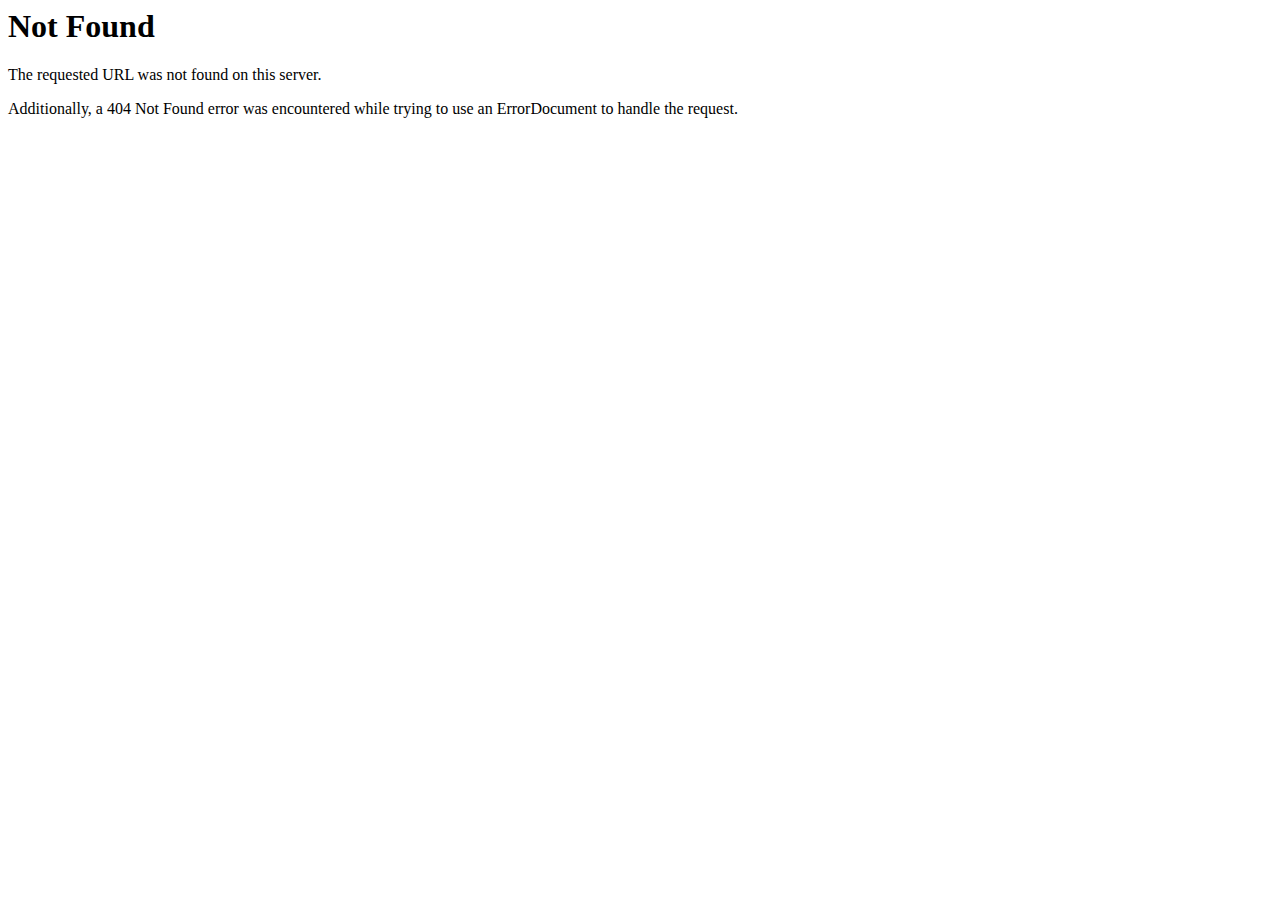
<file: font/mfglabsiconset-webfont.html>
<!DOCTYPE HTML PUBLIC "-//IETF//DTD HTML 2.0//EN">
<html><head>
<title>404 Not Found</title>
</head><body>
<h1>Not Found</h1>
<p>The requested URL was not found on this server.</p>
<p>Additionally, a 404 Not Found
error was encountered while trying to use an ErrorDocument to handle the request.</p>
</body></html>
</file>
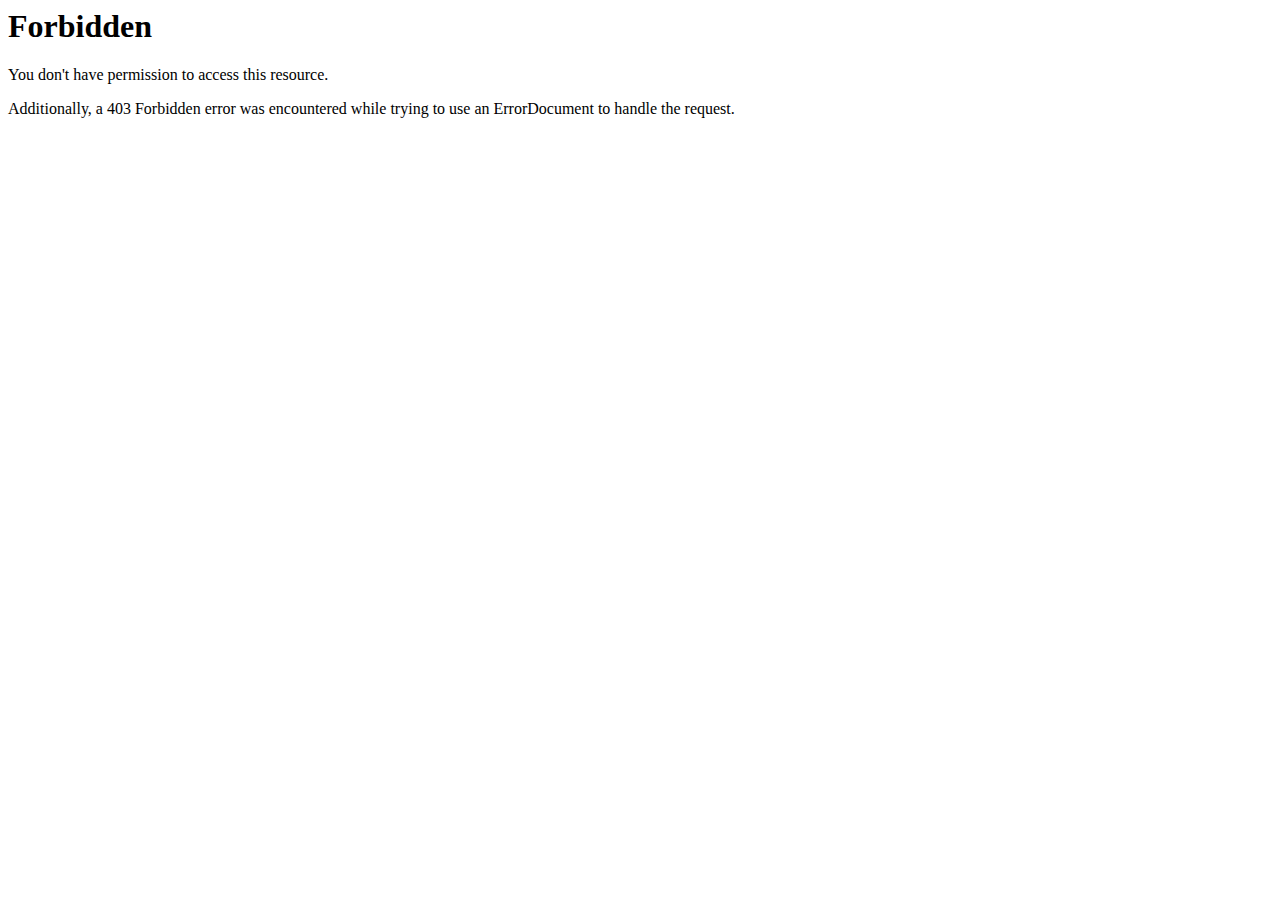
<file: js/jquery-ui.min.html>
<!DOCTYPE HTML PUBLIC "-//IETF//DTD HTML 2.0//EN">
<html><head>
<title>403 Forbidden</title>
</head><body>
<h1>Forbidden</h1>
<p>You don't have permission to access this resource.</p>
<p>Additionally, a 403 Forbidden
error was encountered while trying to use an ErrorDocument to handle the request.</p>
</body></html>
</file>
<file: css/components.css>
/*
 * Components CSS - v3.1 - 2016-04-15
 * https://www.myresponsee.com
 * Copyright 2016, Vision Design - graphic zoo
 * Free to use under the MIT license.
*/
/* Tabs */
.tab-item {
  background: none repeat scroll 0 0 #fff;
  display: none;
  padding: 1.25em 0;
}
.tab-item.tab-active {
  display: block;
}
.tab-content > .tab-label {
  display: none;
}
.tab-nav > .tab-label {
  float:left;
}
a.tab-label, a.tab-label:link, a.tab-label:visited, a.tab-label:hover {
  background: none repeat scroll 0 0 #262626;
  color: #fff;
  margin-right: 1px;
  padding: 0.625em 1.25em;
  transition: background 0.20s linear 0s;
  -o-transition: background 0.20s linear 0s;
  -ms-transition: background 0.20s linear 0s;
  -moz-transition: background 0.20s linear 0s;
  -webkit-transition: background 0.20s linear 0s;
}
a.tab-label:hover,a.tab-label.active-btn {
  background: none repeat scroll 0 0 #999;
}
.tab-label.active-btn {
  cursor: default;
}
.tab-content {
  text-align: left;
}
/* Buttons */
.button,a.button,a.button:link,a.button:active,a.button:visited {
  background: #777 none repeat scroll 0 0;
  border: 0;
  color: #fff;
  cursor: pointer;
  display: inline-block;
  font-size: 0.85em;
  padding: 0.825em 1em;
  text-align: center;
  transition: all 0.20s linear 0s;
  -o-transition: all 0.20s linear 0s;
  -ms-transition: all 0.20s linear 0s;
  -moz-transition: all 0.20s linear 0s;
  -webkit-transition: all 0.20s linear 0s;
}
.button.rounded-btn {
  border-radius: 4px;
}
.button.rounded-full-btn {
  border-radius: 100px;
}
.button:hover {box-shadow: 0 0 10px 100px rgba(255,255,255,0.15) inset;}
.button.secondary-btn,a.button.secondary-btn,a.button.secondary-btn:link,a.button.secondary-btn:active,a.button.secondary-btn:visited {
  background: #444 none repeat scroll 0 0;
}
.button.cancel-btn,a.button.cancel-btn,a.button.cancel-btn:link,a.button.cancel-btn:active,a.button.cancel-btn:visited {
  background: #dc003a none repeat scroll 0 0;
}
.button.submit-btn,a.button.submit-btn,a.button.submit-btn:link,a.button.submit-btn:active,a.button.submit-btn:visited {
  background: #b4bf04 none repeat scroll 0 0;
}
.button.reload-btn,a.button.reload-btn,a.button.reload-btn:link,a.button.reload-btn:active,a.button.reload-btn:visited {
  background: #ff9800 none repeat scroll 0 0;
}
.button.disabled-btn {
  cursor: not-allowed!important;
  opacity: 0.2;
}
.button i {
  background: rgba(0, 0, 0, 0.1) none repeat scroll 0 0;
  border-radius: 27px;
  color: #fff!important;
  display: inline-block;
  font-size: 0.8em;
  height: 27px;
  line-height: 27px;
  margin-right: 5px;
  width: 27px;
  transition: all 0.20s linear 0s;
  -o-transition: all 0.20s linear 0s;
  -ms-transition: all 0.20s linear 0s;
  -moz-transition: all 0.20s linear 0s;
  -webkit-transition: all 0.20s linear 0s;
}
.button:hover > i {
  background: rgba(0, 0, 0, 0.06) none repeat scroll 0 0;
}

@media screen and (max-width:768px) {    
  .tab-nav > .tab-label {
    margin: 0.5px 0;
    width: 100%;
  }
}
/* Custom forms */
form.customform input, form.customform select, form.customform textarea, form.customform button {
 font-size:0.9em;
 font-family:inherit;
 margin-bottom:1.25em;
} 
form.customform input, form.customform select {height: 2.7em;}
form.customform input, form.customform textarea, form.customform select { 
 background: none repeat scroll 0 0 #F5F5F5;
 transition: background 0.20s linear 0s;
 -o-transition: background 0.20s linear 0s;
 -ms-transition: background 0.20s linear 0s;
 -moz-transition: background 0.20s linear 0s;
 -webkit-transition: background 0.20s linear 0s;
}
form.customform input:hover, form.customform textarea:hover, form.customform select:hover, form.customform input:focus, form.customform textarea:focus, form.customform select:focus {background: none repeat scroll 0 0 #fff;}
form.customform input, form.customform textarea, form.customform select {
 background: none repeat scroll 0 0 #F5F5F5;
 border: 1px solid #E0E0E0;
 padding: 0.625em;
 width: 100%;
}
form.customform input[type="file"] {
 border: 1px solid #E0E0E0;
 height: auto;
 max-height: 2.7em;
 min-height: 2.7em;
 padding: 0.4em;
 width: 100%;
}
form.customform input[type="radio"], form.customform input[type="checkbox"] {
 margin-right: 0.625em;
 width:auto;
 padding:0;
 height:auto;
}
form.customform option {padding: 0.625em;}
form.customform select[multiple="multiple"] {height: auto;}
form.customform button {
 width: 100%;
 background: none repeat scroll 0 0 #444;
 border: 0 none;
 color: #fff;
 height: 2.7em;
 padding: 0.625em;
 cursor:pointer;
 width: 100%;
 transition: background 0.20s linear 0s;
 -o-transition: background 0.20s linear 0s;
 -ms-transition: background 0.20s linear 0s;
 -moz-transition: background 0.20s linear 0s;
 -webkit-transition: background 0.20s linear 0s;
}	
form.customform button:hover {background: none repeat scroll 0 0 #666;}
/* Icon font - MFG labs */
@font-face {
  font-family: 'mfg';
    src: url('../font/mfglabsiconset-webfont.eot');
    src: url('../font/mfglabsiconset-webfont.html#mfg_labs_iconsetregular') format('svg'),
   		   url('../font/mfglabsiconset-webfontd41d.eot?#iefix') format('embedded-opentype'),
         url('../font/mfglabsiconset-webfont.woff') format('woff'),
         url('../font/mfglabsiconset-webfont.ttf') format('truetype');
    font-weight: normal;
    font-style: normal;
}
i, .icon {
  font-family: 'mfg';
  font-size: 1em;
  font-style: normal;
  font-weight: normal;
  color:#e3e3e3;
}
.icon2x {font-size: 2em;}
.icon3x {font-size: 3em;}
.gradient {
  color: #999;
  text-shadow: 1px 1px 1px rgba(27, 27, 27, 0.19);
  transition: all 0.1s ease-in-out 0s;
}
.gradient:hover, .gradient .current {
  color: #eee;
  text-shadow: 0 0 3px rgba(255, 255, 255, 0.25);
}
.icon-cloud:before { content: "\2601"; }
.icon-at:before { content: "\0040"; }
.icon-plus:before { content: "\002B"; }
.icon-minus:before { content: "\2212"; }
.icon-arrow_up:before { content: "\2191"; }
.icon-arrow_down:before { content: "\2193"; }
.icon-arrow_right:before { content: "\2192"; }
.icon-arrow_left:before { content: "\2190"; }
.icon-chevron_down:before { content: "\f004"; }
.icon-chevron_up:before { content: "\f005"; }
.icon-chevron_right:before { content: "\f006"; }
.icon-chevron_left:before { content: "\f007"; }
.icon-reorder:before { content: "\f008"; }
.icon-list:before { content: "\f009"; }
.icon-reorder_square:before { content: "\f00a"; }
.icon-reorder_square_line:before { content: "\f00b"; }
.icon-coverflow:before { content: "\f00c"; }
.icon-coverflow_line:before { content: "\f00d"; }
.icon-pause:before { content: "\f00e"; }
.icon-play:before { content: "\f00f"; }
.icon-step_forward:before { content: "\f010"; }
.icon-step_backward:before { content: "\f011"; }
.icon-fast_forward:before { content: "\f012"; }
.icon-fast_backward:before { content: "\f013"; }
.icon-cloud_upload:before { content: "\f014"; }
.icon-cloud_download:before { content: "\f015"; }
.icon-data_science:before { content: "\f016"; }
.icon-data_science_black:before { content: "\f017"; }
.icon-globe:before { content: "\f018"; }
.icon-globe_black:before { content: "\f019"; }
.icon-math_ico:before { content: "\f01a"; }
.icon-math:before { content: "\f01b"; }
.icon-math_black:before { content: "\f01c"; }
.icon-paperplane_ico:before { content: "\f01d"; }
.icon-paperplane:before { content: "\f01e"; }
.icon-paperplane_black:before { content: "\f01f"; }
.icon-color_balance:before { content: "\f020"; }
.icon-star:before { content: "\2605"; }
.icon-star_half:before { content: "\f022"; }
.icon-star_empty:before { content: "\2606"; }
.icon-star_half_empty:before { content: "\f024"; }
.icon-reload:before { content: "\f025"; }
.icon-heart:before { content: "\2665"; }
.icon-heart_broken:before { content: "\f028"; }
.icon-hashtag:before { content: "\f029"; }
.icon-reply:before { content: "\f02a"; }
.icon-retweet:before { content: "\f02b"; }
.icon-signin:before { content: "\f02c"; }
.icon-signout:before { content: "\f02d"; }
.icon-download:before { content: "\f02e"; }
.icon-upload:before { content: "\f02f"; }
.icon-placepin:before { content: "\f031"; }
.icon-display_screen:before { content: "\f032"; }
.icon-tablet:before { content: "\f033"; }
.icon-smartphone:before { content: "\f034"; }
.icon-connected_object:before { content: "\f035"; }
.icon-lock:before { content: "\F512"; }
.icon-unlock:before { content: "\F513"; }
.icon-camera:before { content: "\F4F7"; }
.icon-isight:before { content: "\f039"; }
.icon-video_camera:before { content: "\f03a"; }
.icon-random:before { content: "\f03b"; }
.icon-message:before { content: "\F4AC"; }
.icon-discussion:before { content: "\f03d"; }
.icon-calendar:before { content: "\F4C5"; }
.icon-ringbell:before { content: "\f03f"; }
.icon-movie:before { content: "\f040"; }
.icon-mail:before { content: "\2709"; }
.icon-pen:before { content: "\270F"; }
.icon-settings:before { content: "\9881"; }
.icon-measure:before { content: "\f044"; }
.icon-vector:before { content: "\f045"; }
.icon-vector_pen:before { content: "\2712"; }
.icon-mute_on:before { content: "\f047"; }
.icon-mute_off:before { content: "\f048"; }
.icon-home:before { content: "\2302"; }
.icon-sheet:before { content: "\f04a"; }
.icon-arrow_big_right:before { content: "\21C9"; }
.icon-arrow_big_left:before { content: "\21C7"; }
.icon-arrow_big_down:before { content: "\21CA"; }
.icon-arrow_big_up:before { content: "\21C8"; }
.icon-dribbble_circle:before { content: "\f04f"; }
.icon-dribbble:before { content: "\f050"; }
.icon-facebook_circle:before { content: "\f051"; }
.icon-facebook:before { content: "\f052"; }
.icon-git_circle_alt:before { content: "\f053"; }
.icon-git_circle:before { content: "\f054"; }
.icon-git:before { content: "\f055"; }
.icon-octopus:before { content: "\f056"; }
.icon-twitter_circle:before { content: "\f057"; }
.icon-twitter:before { content: "\f058"; }
.icon-google_plus_circle:before { content: "\f059"; }
.icon-google_plus:before { content: "\f05a"; }
.icon-linked_in_circle:before { content: "\f05b"; }
.icon-linked_in:before { content: "\f05c"; }
.icon-instagram:before { content: "\f05d"; }
.icon-instagram_circle:before { content: "\f05e"; }
.icon-mfg_icon:before { content: "\f05f"; }
.icon-xing:before { content: "\F532"; }
.icon-xing_circle:before { content: "\F533"; }
.icon-mfg_icon_circle:before { content: "\f060"; }
.icon-user:before { content: "\f061"; }
.icon-user_male:before { content: "\f062"; }
.icon-user_female:before { content: "\f063"; }
.icon-users:before { content: "\f064"; }
.icon-file_open:before { content: "\F4C2"; }
.icon-file_close:before { content: "\f067"; }
.icon-file_alt:before { content: "\f068"; }
.icon-file_close_alt:before { content: "\f069"; }
.icon-attachment:before { content: "\f06a"; }
.icon-check:before { content: "\2713"; }
.icon-cross_mark:before { content: "\274C"; }
.icon-cancel_circle:before { content: "\F06E"; }
.icon-check_circle:before { content: "\f06d"; }
.icon-magnifying:before { content: "\F50D"; }
.icon-inbox:before { content: "\f070"; }
.icon-clock:before { content: "\23F2"; }
.icon-stopwatch:before { content: "\23F1"; }
.icon-hourglass:before { content: "\231B"; }
.icon-trophy:before { content: "\f074"; }
.icon-unlock_alt:before { content: "\F075"; }
.icon-lock_alt:before { content: "\F510"; }
.icon-arrow_doubled_right:before { content: "\21D2"; }
.icon-arrow_doubled_left:before { content: "\21D0"; }
.icon-arrow_doubled_down:before { content: "\21D3"; }
.icon-arrow_doubled_up:before { content: "\21D1"; }
.icon-link:before { content: "\f07B"; }
.icon-warning:before { content: "\2757"; }
.icon-warning_alt:before { content: "\2755"; }
.icon-magnifying_plus:before { content: "\f07E"; }
.icon-magnifying_minus:before { content: "\f07F"; }
.icon-white_question:before { content: "\2754"; }
.icon-black_question:before { content: "\2753"; }
.icon-stop:before { content: "\f080"; }
.icon-share:before { content: "\f081"; }
.icon-eye:before { content: "\f082"; }
.icon-trash_can:before { content: "\f083"; }
.icon-hard_drive:before { content: "\f084"; }
.icon-information_black:before { content: "\f085"; }
.icon-information_white:before { content: "\f086"; }
.icon-printer:before { content: "\f087"; }
.icon-letter:before { content: "\f088"; }
.icon-soundcloud:before { content: "\f089"; }
.icon-soundcloud_circle:before { content: "\f08A"; }
.icon-anchor:before { content: "\2693"; }
.icon-female_sign:before { content: "\2640"; }
.icon-male_sign:before { content: "\2642"; }
.icon-joystick:before { content: "\F514"; }
.icon-high_voltage:before { content: "\26A1"; }
.icon-fire:before { content: "\F525"; }
.icon-newspaper:before { content: "\F4F0"; }
.icon-chart:before { content: "\F526"; }
.icon-spread:before { content: "\F527"; }
.icon-spinner_1:before { content: "\F528"; }
.icon-spinner_2:before { content: "\F529"; }
.icon-chart_alt:before { content: "\F530"; }
.icon-label:before { content: "\F531"; }
.icon-brush:before { content: "\E000"; }
.icon-refresh:before { content: "\E001"; }
.icon-node:before { content: "\E002"; }
.icon-node_2:before { content: "\E003"; }
.icon-node_3:before { content: "\E004"; }
.icon-link_2_nodes:before { content: "\E005"; }
.icon-link_3_nodes:before { content: "\E006"; }
.icon-link_loop_nodes:before { content: "\E007"; }
.icon-node_size:before { content: "\E008"; }
.icon-node_color:before { content: "\E009"; }
.icon-layout_directed:before { content: "\E010"; }
.icon-layout_radial:before { content: "\E011"; }
.icon-layout_hierarchical:before { content: "\E012"; }
.icon-node_link_direction:before { content: "\E013"; }
.icon-node_link_short_path:before { content: "\E014"; }
.icon-node_cluster:before { content: "\E015"; }
.icon-display_graph:before { content: "\E016"; }
.icon-node_link_weight:before { content: "\E017"; }
.icon-more_node_links:before { content: "\E018"; }
.icon-node_shape:before { content: "\E00A"; }
.icon-node_icon:before { content: "\E00B"; }
.icon-node_text:before { content: "\E00C"; }
.icon-node_link_text:before { content: "\E00D"; }
.icon-node_link_color:before { content: "\E00E"; }
.icon-node_link_shape:before { content: "\E00F"; }
.icon-credit_card:before { content: "\F4B3"; }
.icon-disconnect:before { content: "\F534"; }
.icon-graph:before { content: "\F535"; }
.icon-new_user:before { content: "\F536"; }
</file>
<file: css/responsee.css>
/*
 * Responsee CSS - v3.1 - 2016-04-15
 * https://www.myresponsee.com
 * Copyright 2016, Vision Design - graphic zoo
 * Free to use under the MIT license.
*/
* {  
  -webkit-box-sizing:border-box;
  -moz-box-sizing:border-box;
  box-sizing:border-box;
  margin:0;	
  }
body {
  background:none repeat scroll 0 0 #d3d3d3;
  font-size:100%;
  font-family:"Open Sans",Arial,sans-serif;
  color:#444;
  }
h1, h2, h3, h4, h5, h6 {
  color:#444;
  font-weight: normal;
  margin:0.2em 0 0.2em 0;    
}
h1 {font-size:2.4em;}
h2 {font-size:2em;}  
h3 {font-size:1.6em;}  
h4 {font-size:1.2em;}  
h5 {font-size:1em;}  
h6 {font-size:0.9em;}    
a, a:link, a:visited, a:hover, a:active {
  text-decoration:none;
  color:#444;
}
img {
  border:0;
  display:block;
  height:auto;
  max-width:100%;
  width:auto;
}
.owl-item img, .full-img {
  max-width: none;
  width:100%;
}  
table {
  background:none repeat scroll 0 0 #fff;
  border:1px solid #D0D0D0;
  border-collapse:collapse;
  border-spacing:0;
  text-align:left;
  width:100%;
}
table tr td, table tr th {padding:0.625em;}
table tfoot, table thead {background:none repeat scroll 0 0 #e0e0e0;}
table tr:nth-of-type(2n) {background:none repeat scroll 0 0 #e0e0e0;}
th {border-right:1px solid #fff;}
td {border-right:1px solid #e0e0e0;}
.size-960 .line {
  margin:0 auto;
  max-width:60em;
  padding:0 0.625em;
}
.size-1140 .line {
  margin:0 auto;
  max-width:71.25em;
  padding:0 0.625em;
}
.size-960.align-content-left .line,.size-1140.align-content-left .line {margin-left:0;}
form {line-height:1.4em;}
nav {
  display:block;
  width:100%;
  background:#262626;
}
.line::after, nav::after, .center::after, .box::after, .margin::after {
  clear:both;
  content:".";
  display:block;
  height:0;
  line-height:0;
  visibility:hidden;
}
.top-nav ul {padding:0;}
.top-nav ul ul {
  position:absolute;
  background:#262626;
}
.top-nav li {
  float:left;
  list-style:none outside none;
  cursor:pointer;
}
.top-nav li a {
  padding:1.25em;
  display:block;
  color:#fff; 
}
.top-nav li ul li a {
  background:none repeat scroll 0 0 #222;
  min-width:100%;
  padding:0.625em;
}
.top-nav li a:hover, .aside-nav li a:hover {background:#999;}
.top-nav li ul {display:none;}
.top-nav li ul li {
  float:none;
  list-style:none outside none;
  min-width:100%;
  padding:0;
}
.top-nav li ul li ul li {
  float:none;
  list-style:none outside none;
  min-width:100%;
  padding:0;
}
.count-number {
  background:none repeat scroll 0 0 #777;
  -webkit-border-radius:10em;
  -moz-border-radius:10em;
  border-radius:10em;
  display:inline-block;
  font-size:0.7em;
  line-height:1.8em;
  margin-left:0.3125em;
  text-align:center;
  width:1.8em;  
  color:#fff; 
  margin-bottom:-0.3125em; 
}
ul.chevron .count-number {display:none;}
ul.chevron .submenu > a:after, ul.chevron .sub-submenu > a:after,ul.chevron .aside-submenu > a:after, ul.chevron .aside-sub-submenu > a:after {
  content:"\f004";
  display:inline-block;
  font-family:mfg;
  font-size:0.7em;
  margin:0 0.625em;
}
.top-nav .active-item a {background:none repeat scroll 0 0 #999;}
.aside-nav > ul > li.active-item > a:link, .aside-nav > ul > li.active-item > a:visited {
  background:none repeat scroll 0 0 #999;
  color:#fff;
} 
@media screen and (min-width:769px) {
  .aside-nav .count-number {
	 margin-left:-1.25em;	
	 float:right;	
  }
  .top-nav li:hover > ul {
	 display:block;
	 z-index:10;
  }  
.top-nav li:hover > ul ul {
    left:100%;
    margin:-2.5em 0;
    width:100%;
  } 
}
.nav-text {display:none;}
.aside-nav li li a, .aside-nav li li.active-item a, .aside-nav li li.aside-sub-submenu li a, 
.aside-nav > ul > li > a, .aside-nav > ul > li.active-item > a:link, .aside-nav > ul > li.active-item > a:visited, .aside-nav li > ul,
.top-nav .active-item a, .top-nav li a, .aside-nav li a, .top-nav li ul li a, .top-nav li a,.top-nav li a, .top-nav li ul li a, .top-nav li ul li ul li a {
  transition:background 0.20s linear 0s;
  -o-transition:background 0.20s linear 0s;
  -ms-transition:background 0.20s linear 0s;
  -moz-transition:background 0.20s linear 0s;
  -webkit-transition:background 0.20s linear 0s;
}
.aside-nav ul {
  background:#e8e8e8; 
  padding:0;
}
.aside-nav li {
  list-style:none outside none;
  cursor:pointer;
}
.aside-nav li a {
  display:block;
  padding:1.25em;
  border-bottom:1px solid #d2d2d2; 
}
.aside-nav > ul > li:last-child a {border-bottom:0 none;}
.aside-nav li > ul {
  height:0;
  display:block;
  position:relative;
  background:#f4f4f4;
  border-left:solid 1px #f2f2f2;
  border-right:solid 1px #f2f2f2;
  overflow:hidden;
}
.aside-nav li ul ul {
  border:0;
  background:#fff;
}
.aside-nav ul ul a {padding:0.625em 1.25em;}
.aside-nav li a:link, .aside-nav li a:visited {color:#333;}
.aside-nav li li a:hover, .aside-nav li li.active-item > a, .aside-nav li li.aside-sub-submenu li a:hover {
  color:#999;
  background:none;
}
.aside-nav > ul > li > a:hover {color:#fff;}
.aside-nav li li a:hover:before, .aside-nav li li.active-item a:before {
  content:"\f006";
  display:inline-block;
  font-family:"mfg";
  font-size:0.6em;
  margin:0 0.625em 0 -1.25em;
  width:0.625em;
}
.aside-nav li li a:link, .aside-nav li li a:visited {background:none;}
.aside-nav .show-aside-ul, .aside-nav .active-aside-item  {
  display:block;  
  height:auto;
}
.padding {
  display:list-item;
  list-style:none outside none;
  padding:10px;
}
.margin {margin:0 -0.625em;}
.line {clear:left;}
.line .line {padding:0;}
.hide-l {display:none;}
.box {
  background:none repeat scroll 0 0 #fff;
  display:block;
  padding:1.25em;
  width:100%;
}
.margin-bottom {margin-bottom:1.25em;}
.s-1, .s-2,.s-five,.s-3, .s-4, .s-5, .s-6, .s-7, .s-8, .s-9, .s-10, .s-11, .s-12, .m-1, .m-2, .m-five, .m-3, .m-4, .m-5, .m-6, .m-7, .m-8, .m-9, .m-10, .m-11, .m-12, .l-1, .l-2, .l-five, .l-3, .l-4, .l-5, .l-6, .l-7, .l-8, .l-9, .l-10, .l-11, .l-12 {
  float:left;
  position:relative;
}
.l-offset-1 {margin-left:8.3333%;}
.l-offset-2 {margin-left:16.6666%;}
.l-offset-five {margin-left:16.6666%;}
.l-offset-3 {margin-left:25%;}
.l-offset-4 {margin-left:33.3333%;}
.l-offset-5 {margin-left:41.6666%;}
.l-offset-6 {margin-left:50%;}
.l-offset-7 {margin-left:58.3333%;}
.l-offset-8 {margin-left:66.6666%;}
.l-offset-9 {margin-left:75%;}
.l-offset-10 {margin-left:83.3333%;}
.l-offset-11 {margin-left:91.6666%;}
.l-offset-12 {margin-left:100%;} 
.s-1 {width:8.3333%;}
.s-2 {width:16.6666%;}
.s-five {width:16.6666%;}
.s-3 {width:25%;}
.s-4 {width:33.3333%;}
.s-5 {width:41.6666%;}
.s-6 {width:50%;}
.s-7 {width:58.3333%;}
.s-8 {width:66.6666%;}
.s-9 {width:75%;}
.s-10 {width:83.3333%;}
.s-11 {width:91.6666%;}
.s-12 {width:100%;}
.margin > .s-1,.margin > .s-2,.margin > .s-five,.margin > .s-3,.margin > .s-4,.margin > .s-5,.margin > .s-6,.margin > .s-7,.margin > .s-8,.margin > .s-9,.margin > .s-10,.margin > .s-11,.margin > .s-12,
.margin > .m-1,.margin > .m-2,.margin > .m-five,.margin > .m-3,.margin > .m-4,.margin > .m-5,.margin > .m-6,.margin > .m-7,.margin > .m-8,.margin > .m-9,.margin > .m-10,.margin > .m-11,.margin > .m-12,
.margin > .l-1,.margin > .l-2,.margin > .l-five,.margin > .l-3,.margin > .l-4,.margin > .l-5,.margin > .l-6,.margin > .l-7,.margin > .l-8,.margin > .l-9,.margin > .l-10,.margin > .l-11,.margin > .l-12 {padding:0 0.625em;}
.m-1 {width:8.3333%;}
.m-2 {width:16.6666%;}
.m-five {width:20%;}
.m-3 {width:25%;}
.m-4 {width:33.3333%;}
.m-5 {width:41.6666%;}
.m-6 {width:50%;}
.m-7 {width:58.3333%;}
.m-8 {width:66.6666%;}
.m-9 {width:75%;}
.m-10 {width:83.3333%;}
.m-11 {width:91.6666%;}
.m-12 {width:100%;}
.l-1 {width:8.3333%;}
.l-2 {width:16.6666%;}
.l-five {width:20%;}
.l-3 {width:25%;}
.l-4 {width:33.3333%;}
.l-5 {width:41.6666%;}
.l-6 {width:50%;}
.l-7 {width:58.3333%;}
.l-8 {width:66.6666%;}
.l-9 {width:75%;}
.l-10 {width:83.3333%;}
.l-11 {width:91.6666%;}
.l-12 {width:100%;}
.right {float:right;} 
@media screen and (max-width:768px) {
.size-960 {max-width:768px;}
.size-1140 {max-width:768px;}
.hide-l {display:block;}
.hide-s {display:block;}
.hide-m {display:none;}
nav {
  display:block;
  cursor:pointer;
  line-height:3em;
}
.top-nav li a {background:none repeat scroll 0 0 #4a4a4a;}
.top-nav > ul {
  height:0;
  max-width:100%;
  overflow:hidden;
  position:relative;
  z-index:999;
}
.top-nav > ul.show-menu {height:auto;}
.top-nav ul ul {
  left:0;
  margin-top:0;
  position:relative;
  right:0;
} 
.top-nav li ul li a {min-width:100%;}
.top-nav li {
  float:none;
  list-style:none outside none;
  padding:0;
}
.top-nav li a {
  border-top:1px solid #333;
  color:#fff;
  display:block;
  padding:0.625em;
  text-decoration:none;
}
.top-nav li ul li a {border-top:1px solid #878787;}
.top-nav li ul li ul li a {border-top:1px solid #989898;}
.top-nav li a:hover {
  background:none repeat scroll 0 0 #8b8b8b;
  color:#fff;
}
.top-nav li ul,.top-nav li ul li ul {
  display:block;  
  overflow:hidden; 
  height:0;   
} 
.top-nav > ul ul.show-ul {
  display:block;
  height:auto;  
}
.top-nav li ul li a {
  background:none repeat scroll 0 0 #9d9d9d;
  padding:0.625em;
}
.top-nav li ul li ul li a {
  background:none repeat scroll 0 0 #d7d7d7;
  color:#222;
}
.nav-text {
  color:#fff;
  display:block;
  font-size:1.2em;
  line-height:3em;
  margin-right:0.625em;
  max-width:100%;
  text-align:right;
  vertical-align:middle;
}
.nav-text:after {
  content:"\f008";
  font-family:"mfg";
  font-size:1.1em;
  margin-left:0.5em;
  text-align:right;
}
.l-offset-1,.l-offset-2,.l-offset-five,.l-offset-3,.l-offset-4,.l-offset-5,.l-offset-6,.l-offset-7,.l-offset-8,.l-offset-9,.l-offset-10,.l-offset-11,.l-offset-12{margin-left:0;}
.m-offset-1 {margin-left:8.3333%;}
.m-offset-2 {margin-left:16.6666%;}
.m-offset-five {margin-left:16.6666%;}
.m-offset-3 {margin-left:25%;}
.m-offset-4 {margin-left:33.3333%;}
.m-offset-5 {margin-left:41.6666%;}
.m-offset-6 {margin-left:50%;}
.m-offset-7 {margin-left:58.3333%;}
.m-offset-8 {margin-left:66.6666%;}
.m-offset-9 {margin-left:75%;}
.m-offset-10 {margin-left:83.3333%;}
.m-offset-11 {margin-left:91.6666%;}
.m-offset-12 {margin-left:100%;} 
.l-1 {width:8.3333%;}
.l-2 {width:16.6666%;}
.l-five {width:20%;}
.l-3 {width:25%;}
.l-4 {width:33.3333%;}
.l-5 {width:41.6666%;}
.l-6 {width:50%;}
.l-7 {width:58.3333%;}
.l-8 {width:66.6666%;}
.l-9 {width:75%;}
.l-10 {width:83.3333%;}
.l-11 {width:91.6666%;}
.l-12 {width:100%;}
.s-1 {width:8.3333%;}
.s-2 {width:16.6666%;}
.s-five {width:20%;}
.s-3 {width:25%;}
.s-4 {width:33.3333%;}
.s-5 {width:41.6666%;}
.s-6 {width:50%;}
.s-7 {width:58.3333%;}
.s-8 {width:66.6666%;}
.s-9 {width:75%;}
.s-10 {width:83.3333%;}
.s-11 {width:91.6666%;}
.s-12 {width:100%}
.m-1 {width:8.3333%;}
.m-2 {width:16.6666%;}
.m-five {width:20%;}
.m-3 {width:25%;}
.m-4 {width:33.3333%;}
.m-5 {width:41.6666%;}
.m-6 {width:50%;}
.m-7 {width:58.3333%;}
.m-8 {width:66.6666%;}
.m-9 {width:75%;}
.m-10 {width:83.3333%;}
.m-11 {width:91.6666%;}
.m-12 {width:100%}
}
@media screen and (max-width:480px) {
.size-960 {max-width:480px;}
.size-1140 {max-width:480px;}
.hide-l {display:block;}
.hide-m {display:block;}
.hide-s {display:none;}
.count-number {margin-right:-1.25em;} 
.l-offset-1,.l-offset-2,.l-offset-five,.l-offset-3,.l-offset-4,.l-offset-5,.l-offset-6,.l-offset-7,.l-offset-8,.l-offset-9,.l-offset-10,.l-offset-11,.l-offset-12,
.m-offset-1,.m-offset-2,.m-offset-five,.m-offset-3,.m-offset-4,.m-offset-5,.m-offset-6,.m-offset-7,.m-offset-8,.m-offset-9,.m-offset-10,.m-offset-11,.m-offset-12 {margin-left:0;}
.s-offset-1 {margin-left:8.3333%;}
.s-offset-2 {margin-left:16.6666%;}
.s-offset-five {margin-left:16.6666%;}
.s-offset-3 {margin-left:25%;}
.s-offset-4 {margin-left:33.3333%;}
.s-offset-5 {margin-left:41.6666%;}
.s-offset-6 {margin-left:50%;}
.s-offset-7 {margin-left:58.3333%;}
.s-offset-8 {margin-left:66.6666%;}
.s-offset-9 {margin-left:75%;}
.s-offset-10 {margin-left:83.3333%;}
.s-offset-11 {margin-left:91.6666%;}
.s-offset-12 {margin-left:100%;} 
.l-1 {width:8.3333%;}
.l-2 {width:16.6666%;}
.l-five {width:20%;}
.l-3 {width:25%;}
.l-4 {width:33.3333%;}
.l-5 {width:41.6666%;}
.l-6 {width:50%;}
.l-7 {width:58.3333%;}
.l-8 {width:66.6666%;}
.l-9 {width:75%;}
.l-10 {width:83.3333%;}
.l-11 {width:91.6666%;}
.l-12 {width:100%;}
.m-1 {width:8.3333%;}
.m-2 {width:16.6666%;}
.m-five {width:20%;}
.m-3 {width:25%;}
.m-4 {width:33.3333%;}
.m-5 {width:41.6666%;}
.m-6 {width:50%;}
.m-7 {width:58.3333%;}
.m-8 {width:66.6666%;}
.m-9 {width:75%;}
.m-10 {width:83.3333%;}
.m-11 {width:91.6666%;}
.m-12 {width:100%}
.s-1 {width:8.3333%;}
.s-2 {width:16.6666%;}
.s-five {width:20%;}
.s-3 {width:25%;}
.s-4 {width:33.3333%;}
.s-5 {width:41.6666%;}
.s-6 {width:50%;}
.s-7 {width:58.3333%;}
.s-8 {width:66.6666%;}
.s-9 {width:75%;}
.s-10 {width:83.3333%;}
.s-11 {width:91.6666%;}
.s-12 {width:100%}
}  
.center {
  float:none;
  margin:0 auto;
  display:block;
}
</file>
<file: css/template-style.css>
a.white-btn {
	border: 1px solid #fff;
	border-radius: 3px;
	color: #fff;
	display: block;
	font-size: 0.85em;
	margin-top: 1.25em;
	padding: 0.625em 1.25em;
	transition: all 0.20s linear 0s;
	-o-transition: all 0.20s linear 0s;
	-ms-transition: all 0.20s linear 0s;
	-moz-transition: all 0.20s linear 0s;
	-webkit-transition: all 0.20s linear 0s;
}
a.white-btn:hover {
	background: none repeat scroll 0 0 rgba(255, 255, 255, 0.1);
}
a.color-btn, form.customform button.color-btn {
	background: none;
	border: 1px solid #001925;
	border-radius: 3px;
	color: #001925;
	display: block;
	font-size: 0.85em;
	padding: 0.625em 1.25em;
	transition: all 0.20s linear 0s;
	-o-transition: all 0.20s linear 0s;
	-ms-transition: all 0.20s linear 0s;
	-moz-transition: all 0.20s linear 0s;
	-webkit-transition: all 0.20s linear 0s;
}
a.color-btn:hover, form.customform button.color-btn:hover {
	border: 1px solid #92c500;
	color: #92c500;
}
#topbar {
	background: none repeat scroll 0 0 #012232;
	border-bottom: 1px solid #001925;
	padding: 0.3125em 0;
}
#topbar p {
	color: #fff;
	font-size: 0.75em;
	opacity: 0.5;
	position: relative;
	top: 2px;
}
#topbar p strong {
	font-weight: 600;
}
#topbar i {
	color: #ffffff;
	font-size: 1.1em;
	opacity: 0.5;
	transition: all 0.20s linear 0s;
	-o-transition: all 0.20s linear 0s;
	-ms-transition: all 0.20s linear 0s;
	-moz-transition: all 0.20s linear 0s;
	-webkit-transition: all 0.20s linear 0s;
}
#topbar i:hover {
	color: #00bae5;
	cursor: pointer;
	opacity: 1;
}
nav {
	background: none repeat scroll 0 0 #00283a;
}
header {
	border-bottom: 4px solid rgba(0, 40, 58, 0.53);
	position: fixed;
	width: 100%;
	z-index: 10;
}
p.logo {
	color: #fff;
	font-size: 1.7em;
	font-weight: 300;
	position: relative;
	text-transform: uppercase;
	top: 0.625em;
}
p.logo strong {
	font-weight: 700;
}
.top-nav li a {
	border-top: 2px solid #00283a;
	color: #fff;
	font-size: 0.80em;
	font-weight: 600;
	padding: 2.1em 1.5em 2.5em;
	text-transform: uppercase;
	transition: all 0.20s linear 0s;
	-o-transition: all 0.20s linear 0s;
	-ms-transition: all 0.20s linear 0s;
	-moz-transition: all 0.20s linear 0s;
	-webkit-transition: all 0.20s linear 0s;
}
.top-nav li a:hover, .top-nav li.active-item a {
	background: none repeat scroll 0 0 #00283a;
	border-top: 2px solid #00bae5;
	color: #00bae5;
	position: relative;
}
#carousel .text {
	position: absolute;
	top: 40%;
	z-index: 10;
}
.item {
	overflow: hidden;
	width: 100%;
}
.prev-arrow, .next-arrow {
	background: none repeat scroll 0 0 #00283a;
	cursor: pointer;
	float: left;
	height: 30px;
	line-height: 30px;
	margin-right: 1px;
	text-align: center;
	width: 30px;
}
#carousel .text h2 {
	background: none repeat scroll 0 0 rgba(146, 197, 0, 0.8);
	color: #fff;
	display: inline-block;
	font-size: 2em;
	font-weight: 300;
	margin: 1px 0;
	max-width: 600px;
	padding: 10px 20px;
	width: 100%;
}
#carousel .text p {
	background: none repeat scroll 0 0 #00283a;
	color: #fff;
	max-width: 600px;
	padding: 10px 20px;
	width: 100%;
}
#carousel .owl-theme .owl-controls {
	background: none repeat scroll 0 0 rgba(0, 40, 58, 0.53);
	bottom: 0;
	margin: 0;
	padding: 0.625em 0;
	position: absolute;
	width: 100%;
}
.owl-theme .owl-controls .owl-page span {
	background: none repeat scroll 0 0 rgba(0, 0, 0, 0);
	border: 3px solid rgba(0, 40, 58, 0.57);
	height: 18px;
	margin: 0 0.3125em;
	opacity: 1;
	width: 18px;
}
.owl-theme .owl-controls .owl-page.active span, .owl-theme .owl-controls.clickable .owl-page:hover span {
	background: none repeat scroll 0 0 #92c500;
}
#first-block {
	background: none repeat scroll 0 0 #00283a;
	padding: 3em 2em;
	text-align: center;
}
#first-block h1 {
	color: #fff;
	font-size: 2em;
	font-weight: 300;
	margin-top: 0;
}
#first-block p {
	color: #6c7c84;
	font-size: 0.85em;
}
#features {
	background: none repeat scroll 0 0 #045b92;
	box-shadow: 0 0 10px 0 rgba(0, 0, 0, 0.5);
	padding: 6em 2em;
	position: relative;
	text-align: center;
	z-index: 2;
}
#features i {
	background: none repeat scroll 0 0 #92c500;
	border-radius: 100px;
	box-shadow: 0 0 2px 0 rgba(0, 0, 0, 0.3) inset;
	color: #045b92;
	display: inline-block;
	font-size: 2em;
	height: 100px;
	line-height: 100px;
	text-align: center;
	width: 100px;
}
#features h2 {
	font-size: 1em;
	font-weight: 600;
	margin: 1.25em 0;
	text-transform: uppercase;
}
#features p {
	color: #f5bd23;
	font-size: 0.85em;
	line-height: 1.5em;
}
#about-us {
	background: none repeat scroll 0 0 #6f9600;
	clear: both;
}
#about-us:after {
	clear: both;
	content: ".";
	display: block;
	height: 0;
	line-height: 0;
	visibility: hidden;
}
#about-us article {
	padding: 4em;
}
article h2 {
	font-size: 4em;
	font-weight: 900;
	letter-spacing: -2px;
	line-height: 0.9;
	margin: 0 0 0.625em 0
}
article h1, article h2, article h3, article h4, article h5, article h6 {
	color: #fff;
}
.media-container {
  overflow: hidden;
}
.media-container video, .media-container img {
  display: block;
  height: 100%;
  max-width: none;
  min-width: 100%;
  width: auto;
}
article p, article li {
	color: #fff;
	font-size: 0.85em;
	opacity: 0.7;
}
article ul {
	padding: 1.25em 0;
}
article ul li {
	list-style-type: none;
	margin: 0.625em 0;
	padding: 0 0 0 1em;
}
article ul li:before {
	background: #00283a none repeat scroll 0 0;
	color: #fff;
	content: "\f006";
	display: inline-block;
	font-family: "mfg";
	font-size: 0.8em;
	height: 20px;
	line-height: 20px;
	margin-left: -1em;
	margin-right: 0.625em;
	text-align: center;
	width: 20px;
}
.about-us-icons i {
	border: 2px solid #00bae5;
	border-radius: 100px;
	color: #00bae5;
	display: block;
	float: left;
	font-size: 1.6em;
	height: 60px;
	line-height: 60px;
	margin-right: 0.625em;
	text-align: center;
	width: 60px;
}
.about-us-icons {
	display: block;
	margin-top: 2em;
}
h2.section-title:after {
	background: #dedede none repeat scroll 0 0;
	content: "";
	display: block;
	height: 1px;
	margin: 0.31225em auto 0;
	position: relative;
	width: 100px;
}
h2.section-title {
	color: #00bae5;
	font-size: 3.8em;
	font-weight: 700;
	letter-spacing: -1px;
	margin: 0 0 1.25em;
	text-align: center;
	text-transform: uppercase;
}
#our-work {
	background: none repeat scroll 0 0 #fff;
	box-shadow: 0 0 10px 0 rgba(0, 0, 0, 0.5);
	padding: 6em 2em;
	position: relative;
	z-index: 2;
}
.tab-item {
	background: #fff none repeat scroll 0 0;
	margin-top: 1.25em;
	padding: 1.25em 0;
}
.our-work-container {
	display: block;
	height: 100%;
	position: relative;
}
.our-work-text {
	background: #00bae5 none repeat scroll 0 0;
	bottom: 0;
	display: block;
	left: 0;
	opacity: 0;
	padding: 1.25em;
	position: absolute;
	right: 0;
	text-align: center;
	transition: opacity 0.20s linear 0s;
	-o-transition: opacityd 0.20s linear 0s;
	-ms-transition: opacity 0.20s linear 0s;
	-moz-transition: opacity 0.20s linear 0s;
	-webkit-transition: opacity 0.20s linear 0s;
	width: 100%;
}
.our-work-container:hover > .our-work-text {
	opacity: 1;
}
.our-work-text h4 {
	color: #fff;
	font-size: 1em;
	font-weight: 600;
}
.our-work-text p {
	color: #fff;
	font-size: 0.8em;
	opacity: 0.7;
}
.tab-nav {
	display: table;
}
a.tab-label, a.tab-label:link, a.tab-label:visited {
	background: #00283a none repeat scroll 0 0;
	color: #fff;
	display: block;
	font-size: 1em;
	padding: 0.625em 1.25em;
	transition: all 0.20s linear 0s;
	-o-transition: all 0.20s linear 0s;
	-ms-transition: all 0.20s linear 0s;
	-moz-transition: all 0.20s linear 0s;
	-webkit-transition: all 0.20s linear 0s;
}
a.tab-label:hover, a.tab-label.active-btn {
	background: #00bae5;
	color: #fff;
}
#services {
	background: #00bae5 none repeat scroll 0 0;
	box-shadow: 0 0 10px 0 rgba(0, 0, 0, 0.5);
	padding: 6em 2em;
}
#services h2 {
	color: #fff;
	margin: 0 0 1.25em;
}
#services h2.section-title:after {
	background: #fff none repeat scroll 0 0;
}
#services i {
	background: none repeat scroll 0 0 #fff;
	border-radius: 80px;
	color: #00bae5;
	display: block;
	float: left;
	font-size: 1.8em;
	height: 80px;
	line-height: 80px;
	margin-right: 0.625em;
	text-align: center;
	width: 80px;
}
.service-text {
	display: table;
	position: relative;
}
#services h3 {
	color: #fff;
	font-size: 1em;
	font-weight: 700;
	text-transform: uppercase;
}
#services p {
	color: #fff;
	font-size: 0.8em;
}
#features h2 {
	color: #fff;
	font-size: 1em;
	font-weight: 700;
	text-transform: uppercase;
}
#latest-news {
	background: #f3f3f3 none repeat scroll 0 0;
	box-shadow: 0px -10px 9px -11px rgba(0, 0, 0, 0.5);
	padding: 6em 2em;
	position: relative;
	z-index: 3;
}
.news-date {
	background: #6f9600 none repeat scroll 0 0;
	clear: both;
	color: #fff;
	display: block;
	float: none;
	min-height: 118px;
	padding: 0.625em 0;
	text-align: center;
	width: 100%;
}
.day {
	font-size: 2.5em;
	font-weight: 700;
}
.month, .year {
	font-size: 0.85em;
}
.news-text {
	background: #fff none repeat scroll 0 0;
	border-bottom: 1px solid #e0e0e0;
	border-right: 1px solid #e0e0e0;
	border-top: 1px solid #e0e0e0;
	min-height: 118px;
	padding: 0.625em 1.25em;
}
.news-text p {
	color: #777;
	font-size: 0.85em;
}
#contact {
	background: none repeat scroll 0 0 #fff;
	box-shadow: 0 0 10px 0 rgba(0, 0, 0, 0.5);
	padding: 6em 2em;
	position: relative;
	z-index: 2;
}
#contact input, #contact textarea {
	background: none repeat scroll 0 0 rgba(0, 0, 0, 0);
	border-radius: 3px;
}
form.customform button.color-btn {
	height: auto;
	margin-top: 0;
}
#contact h2 {
	margin: 0 0 1.25em;
}
#contact h3 {
	color: #00bae5;
	font-size: 1em;
	font-weight: 700;
	margin: 0 0 0.625em;
	text-transform: uppercase;
}
#contact p {
	font-size: 0.85em;
	font-style: normal;
	line-height: 2em;
}
#contact p strong {
	font-weight: 700;
}
#contact i {
	background: #e0e0e0 none repeat scroll 0 0;
	border-radius: 30px;
	color: #fff;
	display: inline-block;
	line-height: 26px;
	margin: 0.625em;
	text-align: center;
	width: 26px;
}
#map-block {
  filter: url('data:image/svg+xml;utf8,<svg xmlns="http://www.w3.org/2000/svg"><filter id="g"><feColorMatrix type="matrix" values="0.3 0.3 0.3 0 0 0.3 0.3 0.3 0 0 0.3 0.3 0.3 0 0 0 0 0 1 0"/></filter></svg>#g');
  -webkit-filter: grayscale(100%);
  filter: grayscale(100%);    
  filter: progid:DXImageTransform.Microsoft.BasicImage(grayScale=1);
}
footer {
	background: none repeat scroll 0 0 #00283a;
	padding: 3.5em 0;
}
footer p, footer a:visited, footer a, footer a:hover {
	color: #6c7c84;
	font-size: 0.8em;
}
@media screen and (max-width: 768px) {
  header {
  	position: relative;
  }
  .top-nav li a {
  	background: #05374e none repeat scroll 0 0;
  }
  #carousel .text {
  	font-size: 0.8em;
  	top: 20%;
  }
  .owl-controls.clickable {
  	display: none!important;
  }
  .right {
  	float: none;
  }
  .social.right {
  	float: right;
  }
  #about-us article {
  	padding: 4em 2.5em;
  }
}
@media screen and (max-width: 480px) {
  #topbar {
  	line-height: 1.625em;
  	text-align: center;
  }
  .social.right {
  	float: none;
  }
  p.logo, p.nav-text {
  	text-align: center;
  }
}
</file>
<file: css/footer-style.css>
.footer {
  background: #00283a;
}

.footer .box-container {
  display: -ms-grid;
  display: grid;
  -ms-grid-columns: (minmax(25rem, 1fr))[auto-fit];
      grid-template-columns: repeat(auto-fit, minmax(25rem, 1fr));
  gap: 2rem;
}

.footer .box-container .box h3 {
  font-size: 2.2rem;
  text-transform: capitalize;
  color: #444;
  padding: 1rem 0;
}

.footer .box-container .box h3 i {
  color: #0eb582;
}

.footer .box-container .box .share {
  margin-top: 1rem;
}

.footer .box-container .box .share a {
  height: 4.5rem;
  width: 4.5rem;
  line-height: 4.5rem;
  font-size: 1.7rem;
  background-color: #0eb582;
  color: #fff;
  margin-right: .3rem;
  text-align: center;
}

.footer .box-container .box .share a:hover {
  background-color: #444;
}

.footer .box-container .box .link {
  font-size: 1.7rem;
  line-height: 2;
  color: #777;
  padding: .5rem 0;
  display: block;
}

.footer .box-container .box .link:hover {
  color: #0eb582;
  text-decoration: underline;
}

.footer .box-container .box p {
  font-size: 1.5rem;
  line-height: 2;
  color: #777;
  padding: 1rem 0;
}

.footer .box-container .box .email {
  width: 100%;
  padding: 1.2rem 1.4rem;
  font-size: 1.6rem;
  border: 0.1rem solid #0eb582;
  margin-bottom: 1rem;
}

.footer .credit {
  text-align: center;
  margin-top: 3rem;
  padding-top: 3rem;
  font-size: 2rem;
  text-transform: capitalize;
  color: #444;
  border-top: 0.1rem solid #0eb582;
}

.footer .credit span {
  color: #0eb582;
}

@media (max-width: 1200px) {
  .header {
    padding: 2rem 5%;
  }
  section {
    padding: 3rem 5%;
  }
}

@media (max-width: 991px) {
  html {
    font-size: 55%;
  }
  .header {
    padding: 2rem;
  }
  section {
    padding: 3rem 2rem;
  }
}

@media (max-width: 768px) {
  .header #menu-btn {
    display: inline-block;
  }
  .header .navbar {
    position: fixed;
    top: 0;
    right: -105%;
    width: 30rem;
    background: #fff;
    height: 100%;
    display: -webkit-box;
    display: -ms-flexbox;
    display: flex;
    -webkit-box-orient: vertical;
    -webkit-box-direction: normal;
        -ms-flex-flow: column;
            flex-flow: column;
    -webkit-box-pack: center;
        -ms-flex-pack: center;
            justify-content: center;
    z-index: 1200;
  }
  .header .navbar #close-navbar {
    display: block;
  }
  .header .navbar.active {
    -webkit-box-shadow: 0 0 0 100vw rgba(0, 0, 0, 0.8);
            box-shadow: 0 0 0 100vw rgba(0, 0, 0, 0.8);
    right: 0;
  }
  .header .navbar a {
    display: block;
    margin: 1rem 0;
    text-align: center;
    font-size: 3rem;
  }
  .home .slide .content h3 {
    font-size: 3rem;
  }
}

@media (max-width: 450px) {
  html {
    font-size: 50%;
  }
  .heading {
    font-size: 3rem;
  }
  .about .content .about-title {
    font-size: 4rem;
  }
}
/*# sourceMappingURL=style.css.map */
</file>
